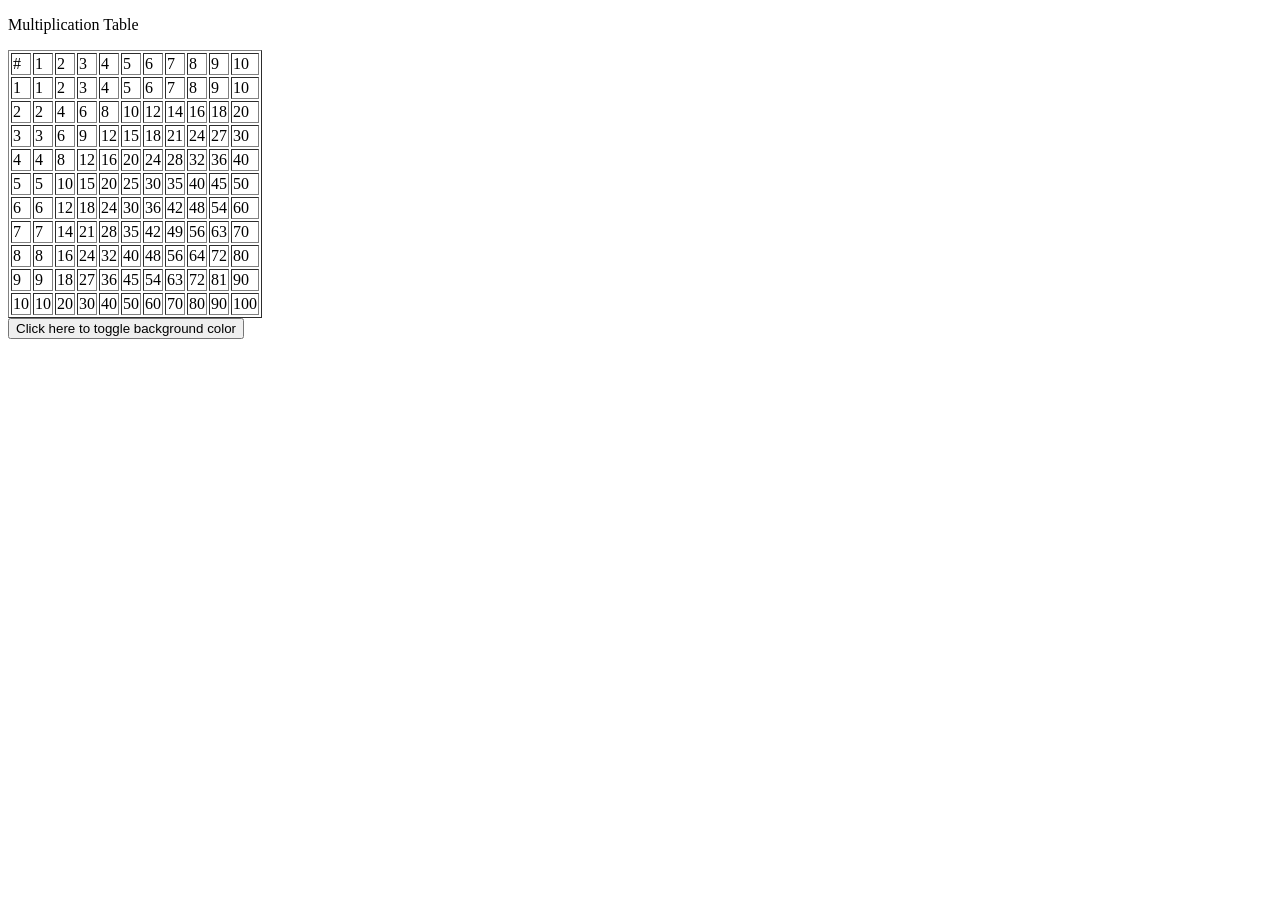
<file: CS6011/Week3/Day12/TimesTable/index.html>
<!DOCTYPE html>
<html lang="en">
<head>
    <title>Multiplication Table</title>
</head>
<body>
    <p>Multiplication Table</p>
    <div id="table"></div>
    <input type="button" id="togglebtn" class="button" value="Click here to toggle background color" />
    <script type="text/javascript" src="TimesTable.js"></script>
</body>
</html>
</file>
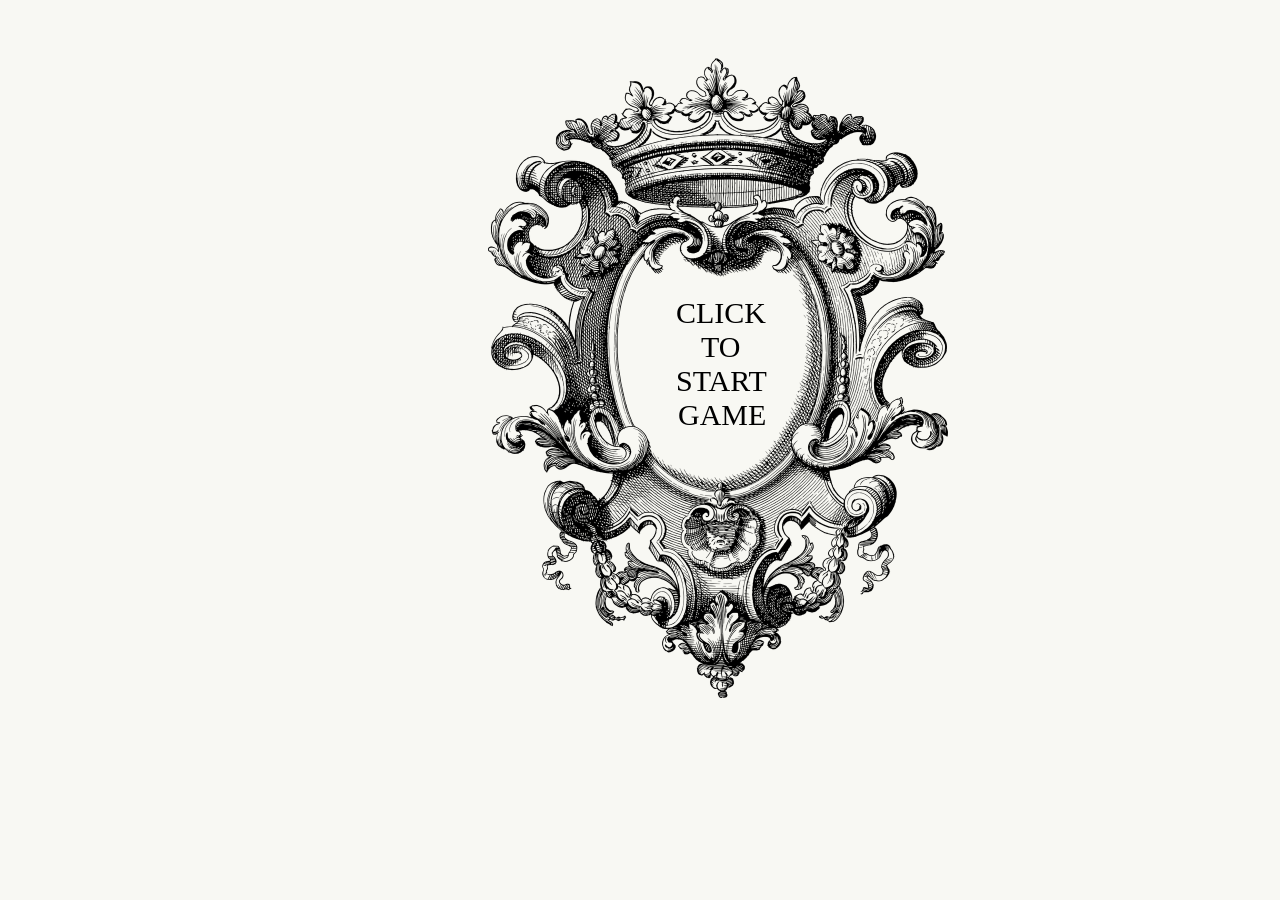
<file: CS6011/Week3/Day13/NotTheBees/index.html>
<!DOCTYPE html>
<html lang="en">
<head>
    <title> Welcome </title>
</head>
<body>
    <canvas id="mycanvas" width = "1420" height = "740"></canvas>
    <script type="text/javascript" src="Index.js"></script>
</body>
</html>
</file>
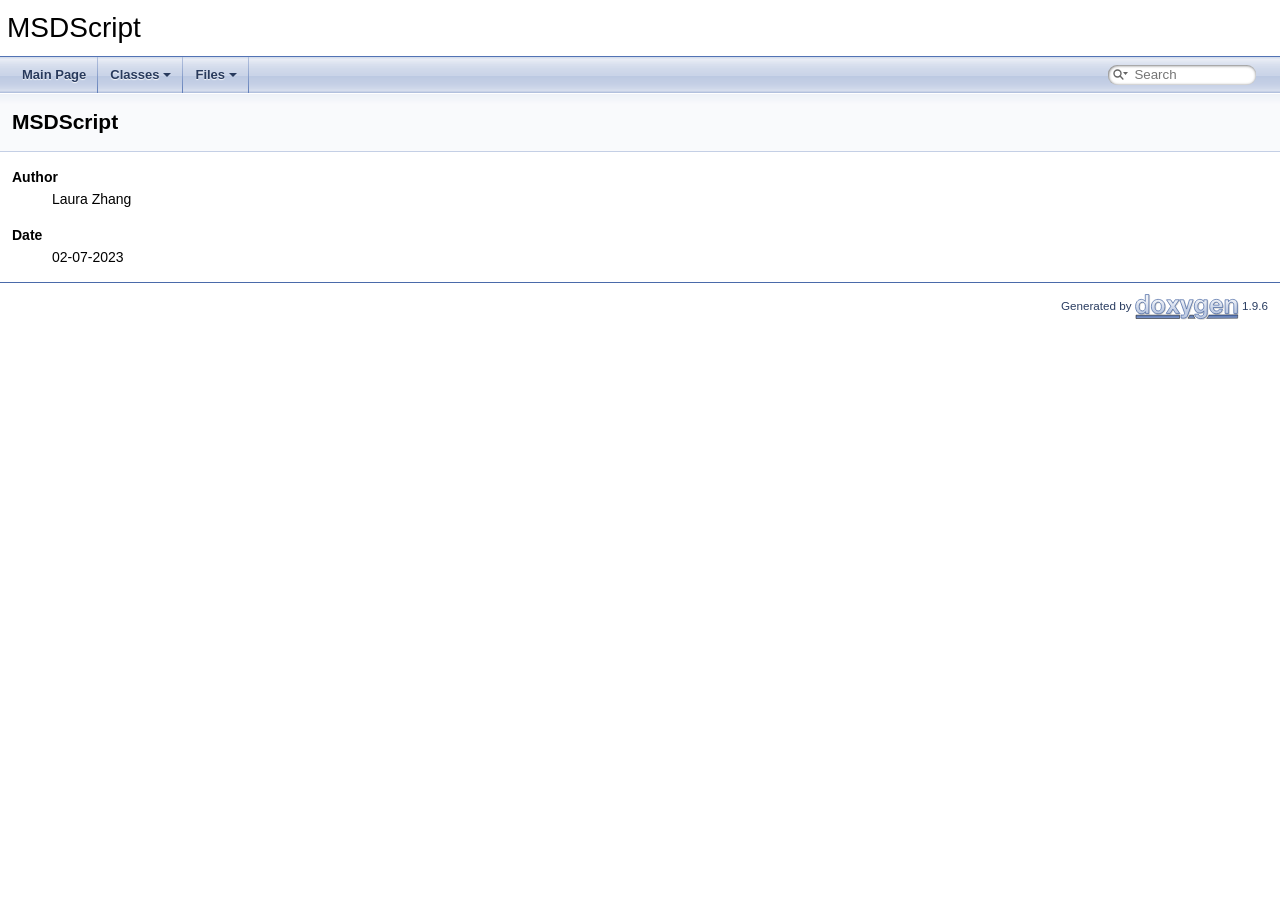
<file: CS6015/msdScript/documentation/html/index.html>
<!DOCTYPE html PUBLIC "-//W3C//DTD XHTML 1.0 Transitional//EN" "https://www.w3.org/TR/xhtml1/DTD/xhtml1-transitional.dtd">
<html xmlns="http://www.w3.org/1999/xhtml" lang="en-US">
<head>
<meta http-equiv="Content-Type" content="text/xhtml;charset=UTF-8"/>
<meta http-equiv="X-UA-Compatible" content="IE=11"/>
<meta name="generator" content="Doxygen 1.9.6"/>
<meta name="viewport" content="width=device-width, initial-scale=1"/>
<title>MSDScript: MSDScript</title>
<link href="tabs.css" rel="stylesheet" type="text/css"/>
<script type="text/javascript" src="jquery.js"></script>
<script type="text/javascript" src="dynsections.js"></script>
<link href="search/search.css" rel="stylesheet" type="text/css"/>
<script type="text/javascript" src="search/searchdata.js"></script>
<script type="text/javascript" src="search/search.js"></script>
<link href="doxygen.css" rel="stylesheet" type="text/css" />
</head>
<body>
<div id="top"><!-- do not remove this div, it is closed by doxygen! -->
<div id="titlearea">
<table cellspacing="0" cellpadding="0">
 <tbody>
 <tr id="projectrow">
  <td id="projectalign">
   <div id="projectname">MSDScript
   </div>
  </td>
 </tr>
 </tbody>
</table>
</div>
<!-- end header part -->
<!-- Generated by Doxygen 1.9.6 -->
<script type="text/javascript">
/* @license magnet:?xt=urn:btih:d3d9a9a6595521f9666a5e94cc830dab83b65699&amp;dn=expat.txt MIT */
var searchBox = new SearchBox("searchBox", "search/",'.html');
/* @license-end */
</script>
<script type="text/javascript" src="menudata.js"></script>
<script type="text/javascript" src="menu.js"></script>
<script type="text/javascript">
/* @license magnet:?xt=urn:btih:d3d9a9a6595521f9666a5e94cc830dab83b65699&amp;dn=expat.txt MIT */
$(function() {
  initMenu('',true,false,'search.php','Search');
  $(document).ready(function() { init_search(); });
});
/* @license-end */
</script>
<div id="main-nav"></div>
</div><!-- top -->
<!-- window showing the filter options -->
<div id="MSearchSelectWindow"
     onmouseover="return searchBox.OnSearchSelectShow()"
     onmouseout="return searchBox.OnSearchSelectHide()"
     onkeydown="return searchBox.OnSearchSelectKey(event)">
</div>

<!-- iframe showing the search results (closed by default) -->
<div id="MSearchResultsWindow">
<div id="MSearchResults">
<div class="SRPage">
<div id="SRIndex">
<div id="SRResults"></div>
<div class="SRStatus" id="Loading">Loading...</div>
<div class="SRStatus" id="Searching">Searching...</div>
<div class="SRStatus" id="NoMatches">No Matches</div>
</div>
</div>
</div>
</div>

<div><div class="header">
  <div class="headertitle"><div class="title">MSDScript </div></div>
</div><!--header-->
<div class="contents">
<div class="textblock"><dl class="section author"><dt>Author</dt><dd>Laura Zhang </dd></dl>
<dl class="section date"><dt>Date</dt><dd>02-07-2023 </dd></dl>
</div></div><!-- PageDoc -->
</div><!-- contents -->
<!-- start footer part -->
<hr class="footer"/><address class="footer"><small>
Generated by&#160;<a href="https://www.doxygen.org/index.html"><img class="footer" src="doxygen.svg" width="104" height="31" alt="doxygen"/></a> 1.9.6
</small></address>
</body>
</html>
</file>
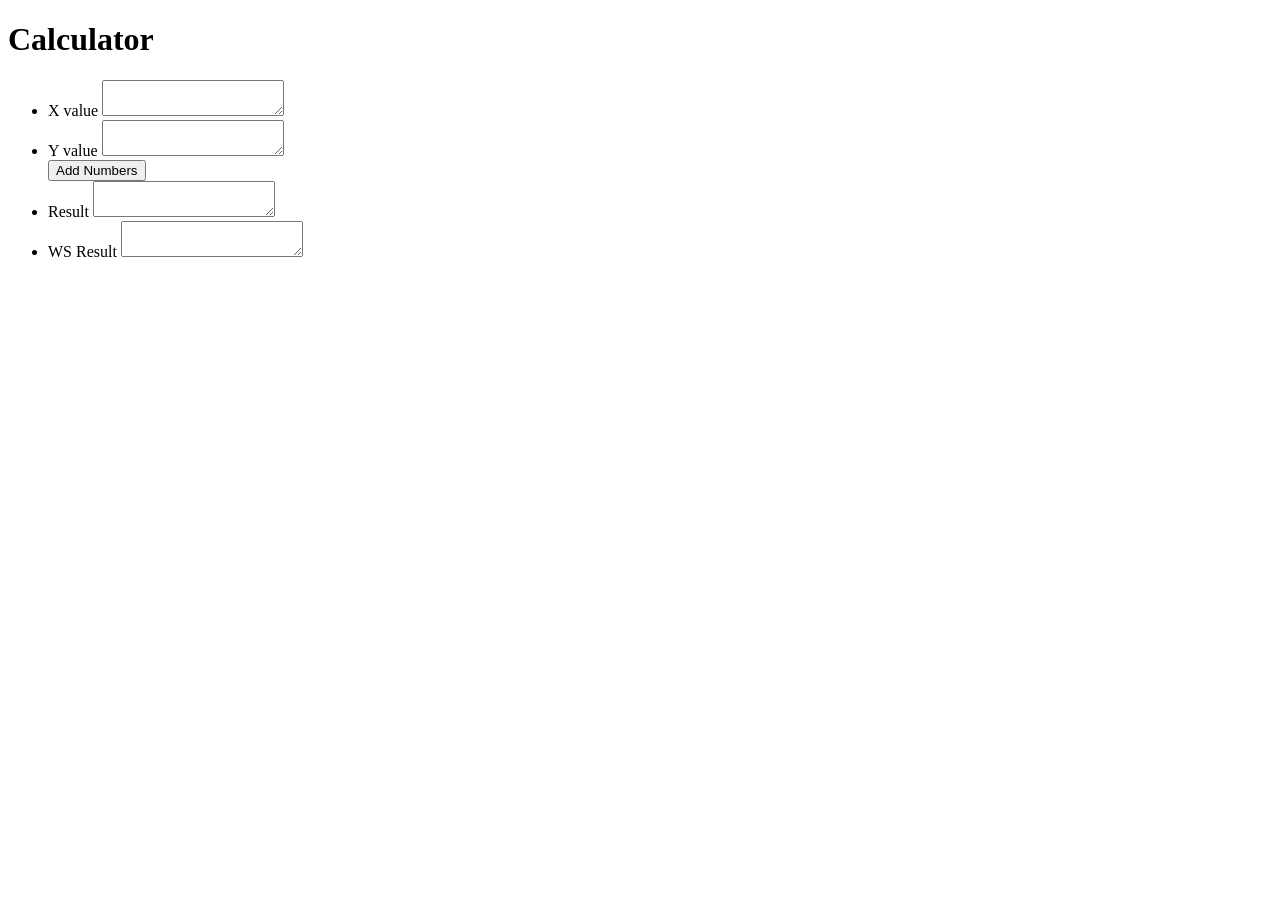
<file: CS6011/Week3/Day13/Calculator/resources/index.html>
<!DOCTYPE html>
<html lang="en">
<head>
    <title>Calculator</title>
</head>
<body>
    <h1>Calculator</h1>
    <ul>
        <li>
            <label>X value</label>
            <textarea id="xTA"></textarea>
        </li>
        <li>
            <label>Y value</label>
            <textarea id="yTA"></textarea>
        </li>
        <button id="addBtn">Add Numbers</button>
        <li>
            <label>Result</label>
            <textarea id="resultTA"></textarea>
        </li>
        <li>
            <label>WS Result</label>
            <textarea id="wsResultTA"></textarea>
        </li>
    </ul>
    <script type="text/javascript" src="calculator.js"></script>
</body>
</html>
</file>
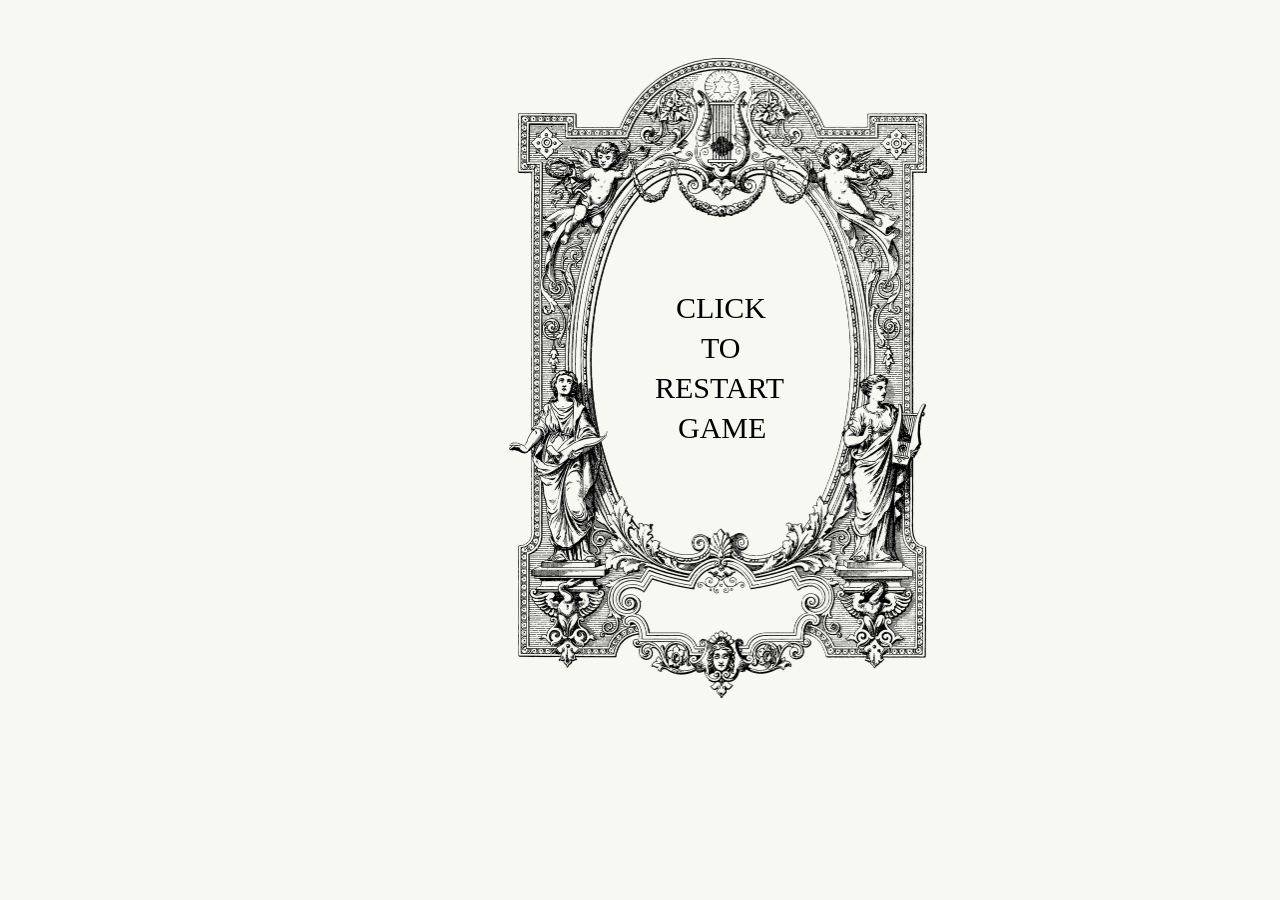
<file: CS6011/Week3/Day13/NotTheBees/game.html>
<!DOCTYPE html>
<html lang="en">
<head>
    <title> Not The Bees! </title>
</head>
<body>
    <canvas id="mycanvas" width = "1420" height = "740"></canvas>
    <script type="text/javascript" src="NotTheBees.js"></script>
</body>
</html>
</file>
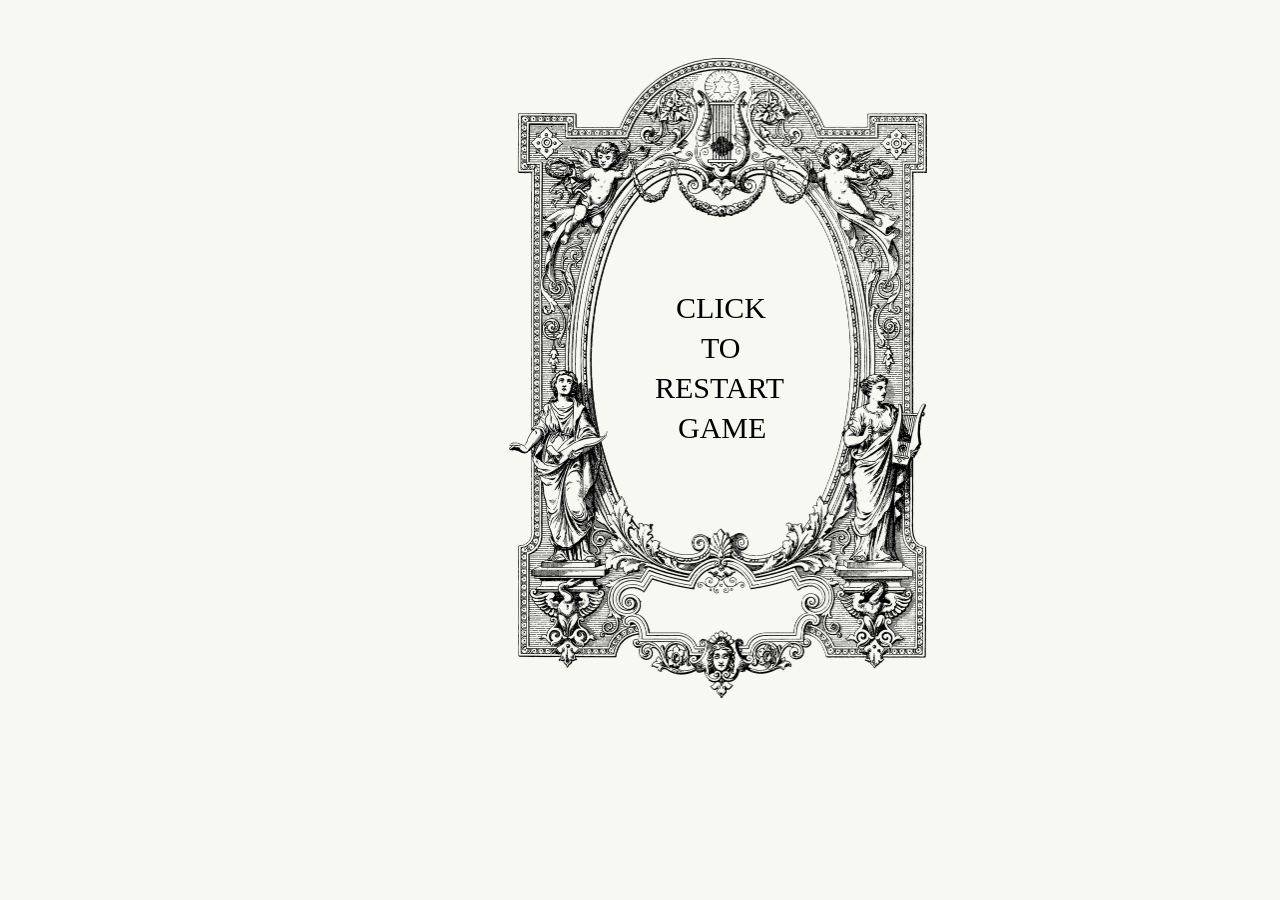
<file: CS6011/Week3/Day13/NotTheBees/gameover.html>
<!DOCTYPE html>
<html lang="en">
<head>
    <title> Game Over </title>
</head>
<body>
    <canvas id="mycanvas" width = "1420" height = "740"></canvas>
    <script type="text/javascript" src="GameOver.js"></script>
</body>
</html>
</file>
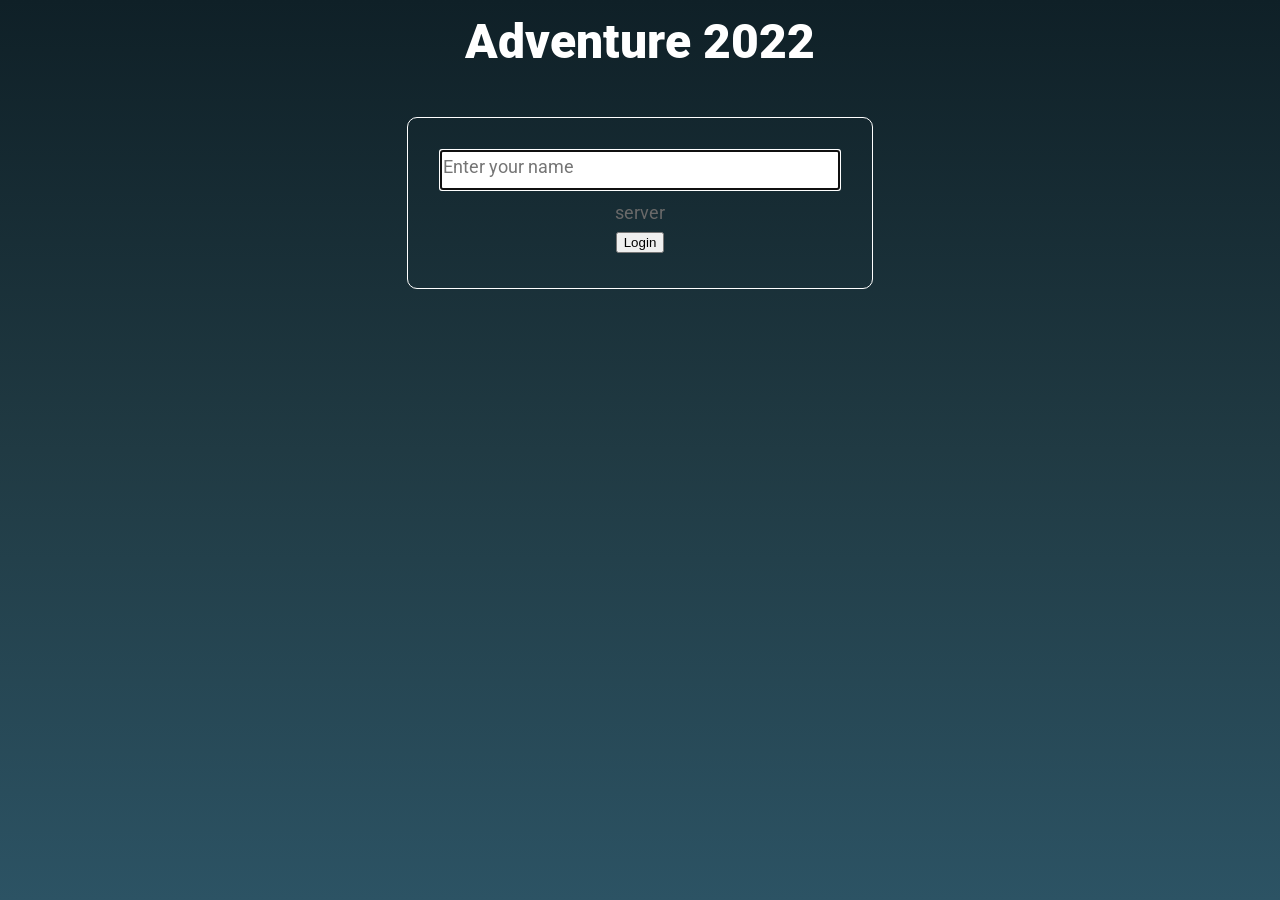
<file: CS6011/Week5/Day21/Adventure/adventure.html>
<!DOCTYPE html>
<html lang="en">
  <head>
    <meta charset="UTF-8">
    <title>Adventure</title>
    <link rel="stylesheet" href="adventure.css"/>
    <link rel="preconnect" href="https://fonts.googleapis.com">
    <link rel="preconnect" href="https://fonts.gstatic.com" crossorigin>
    <link href="https://fonts.googleapis.com/css2?family=Roboto:wght@400;700;900&display=swap" rel="stylesheet">
  </head>
  <body>
    <div class="container">
      <header id="header" class="title">
        <h1 class="title-text">Adventure 2022</h1>
        <h2 class="player-name-text" id="playerNameVal" style="display: none">BENTEST</h2>
      </header>

      <!-- Login Screen -->
      <div id="loginDiv">
        <div class="loginDiv">
          <div class="login">
            <textarea class="player-name-text" id="playerNameText" placeholder="Enter your name"></textarea>
            <div class="serverNameDiv" id="serverNameDiv">
              <text style="color: dimgray" id="serverTextDropdown">server</text>
              <textarea class="server-name-text" id="serverNameText" placeholder="ws://localhost:12345" hidden="yes">ws://localhost:12345</textarea>
            </div>
            <button id="loginButton">Login</button>
          </div>
        </div>
      </div>

              <!-- Main Game Screen -->
      <div id="gameDiv">
        <main class="main" id="main">
          <div class="grid-container">
            <div class="grid-item room" id="room">
              <h2 class="room-name" id="room-name">Current Room</h2>
              <p class="description" id="description"></p>
            </div>
            <div class="grid-item exits" id="exits">
              <h3 class="section-title" id="exits__title">Exits:</h3>
              <ol class="exits__content" id="exits__content">
                <!-- <li class="ol-item">Cell</li>
                <li class="ol-item">Outside</li>
                <li class="ol-item">Hall</li>
                <li class="ol-item">Cloak Room</li>
                <li class="ol-item">Sitting Room</li>
                <li class="ol-item">Cell</li>
                <li class="ol-item">Outside</li>
                <li class="ol-item">Hall</li>
                <li class="ol-item">Cloak Room</li>
                <li class="ol-item">Sitting Room</li> -->
              </ol>
            </div>
            <div class="grid-item room-items" id="room-items">
              <h3 class="section-title" id="room-items__title">Items in Room:</h3>
              <ul class="room-items__content" id="room-items__content">
                <!-- <li class="ul-item">a rusty Key</li>
                <li class="ul-item">a shiny Key</li>
                <li class="ul-item">an oversized Acme magnet</li>
                <li class="ul-item">a Tuba</li>
                <li class="ul-item">a U2 album on an iPhone</li>
                <li class="ul-item">a rusty Key</li>
                <li class="ul-item">a shiny Key</li>
                <li class="ul-item">an oversized Acme magnet</li>
                <li class="ul-item">a Tuba</li>
                <li class="ul-item">a U2 album on an iPhone</li> -->
              </ul>
            </div>
            <div class="grid-item announcements" id="announcements">
              <div>
              <h3 class="section-title announcements__title" id="announcements__title">Announcements:</h3>
              <div class="announcements__content" id="outputDiv">
                <!-- <p>Davison has entered the room.</p>
                <p>Davison dropped a Key.</p>
                <p>You enter the Cell</p>
                <p>The door slams shut behind you...</p>
                <p>The door is locked</p>
                <p>Though you bang against the doors with all your might, they remain unaffected as you slump to the floor exhausted.</p>
                <p>Without a key, you cannot unlock the door.</p>
                <p>Davison has entered the room.</p>
                <p>Davison dropped a Key.</p>
                <p>You enter the Cell</p>
                <p>The door slams shut behind you...</p>
                <p>The door is locked</p>
                <p>Though you bang against the doors with all your might, they remain unaffected as you slump to the floor exhausted.</p>
                <p>Without a key, you cannot unlock the door.</p> -->
              </div>
            </div>
              <div class="player-input" id="player-input">
                <textarea class="player-input-text" name="player-input-text" id="commandText" placeholder="What do you want to do?"></textarea>
              </div>
            </div>
            <div class="grid-item inventory" id="inventory">
              <h3 class="section-title" id="inventory__title">Player Inventory:</h3>
              <ul class="inventory__content" id="inventory__content">
                <li class="ul-item">[Not Yet Implemented]</li>
                <!-- <li class="ul-item">a paperweight</li>
                <li class="ul-item">a flashlight</li>
                <li class="ul-item">a cordless drill</li>
                <li class="ul-item">a towel</li>
                <li class="ul-item">a stick of butter</li>
                <li class="ul-item">a paperweight</li>
                <li class="ul-item">a flashlight</li>
                <li class="ul-item">a cordless drill</li>
                <li class="ul-item">a towel</li>
                <li class="ul-item">a stick of butter</li> -->
              </ul>
            </div>
            <div class="grid-item actions" id="actions">
              <h3 class="section-title" id="actions__title">Available Actions:</h3>
              <ul class="actions__content" id="actions__content">
                
                <!-- <li class="ul-item">give up</li>
                <li class="ul-item">say [message]</li>
                <li class="ul-item">get [item]</li>
                <li class="ul-item">drop [item]</li>
                <li class="ul-item"># - go through door</li>
                <li class="ul-item">give up</li>
                <li class="ul-item">say [message]</li>
                <li class="ul-item">get [item]</li>
                <li class="ul-item">drop [item]</li>
                <li class="ul-item"># - go through door</li> -->
              </ul>
            </div>
            <div class="grid-item players" id="players">
              <h3 class="section-title" id="players__title">Players in Room:</h3>
              <ul class="players__content" id="players__content">
                <!-- <li class="ul-item">ColonelMustard</li>
                <li class="ul-item">ProfessorPlum</li>
                <li class="ul-item">MrsPeacock</li>
                <li class="ul-item">MrGreen</li>
                <li class="ul-item">ColonelMustard</li>
                <li class="ul-item">ProfessorPlum</li>
                <li class="ul-item">MrsPeacock</li>
                <li class="ul-item">MrGreen</li> -->
              </ul>
            </div>
          </div>
          <div class="server-address">
            <div class="server-address__content" id="server-address__content">localhost:????</div>
          </div>
        </main>
      </div>
    </div> <!-- container -->

    <!-- Server Down Screen -->
    <div id="serverDownDiv">
          <p id="serverMsg">Oops! The server is closed currently... :(</p>
          <button id="backHomeBtn">Back To Login</button>
    </div>

    <!-- <h1>Adventure</h1>

    <p class="alignedP">
      <label for="playerNameText">Player Name:</label>
      <textarea id="playerNameText" rows="1" cols="40">Davison</textarea>
    </p>
    <div id="gameDiv">
      <p class="alignedP">
        <label for="commandText">Command:</label>
        <textarea id="commandText" rows="1" cols="40"></textarea>
      </p>
      <br><br>
      <div id="containerDiv">
        <div class="scroll">
          <div id="roomNameDiv">
            <blockquote id="roomNameBQ">
              Room: Lobby
            </blockquote>
          </div>
          <div id="peopleDiv">
            <blockquote id="emptyRoomText">
              &lt;Room is empty...&gt;
            </blockquote>
          </div>
        </div>
        <div id="outputDiv" class="scroll">
          Welcome to adventure!
        </div>
      </div>
    </div> -->
    <script type="text/javascript" src="adventure.js"></script>
  </body>
</html>
</file>
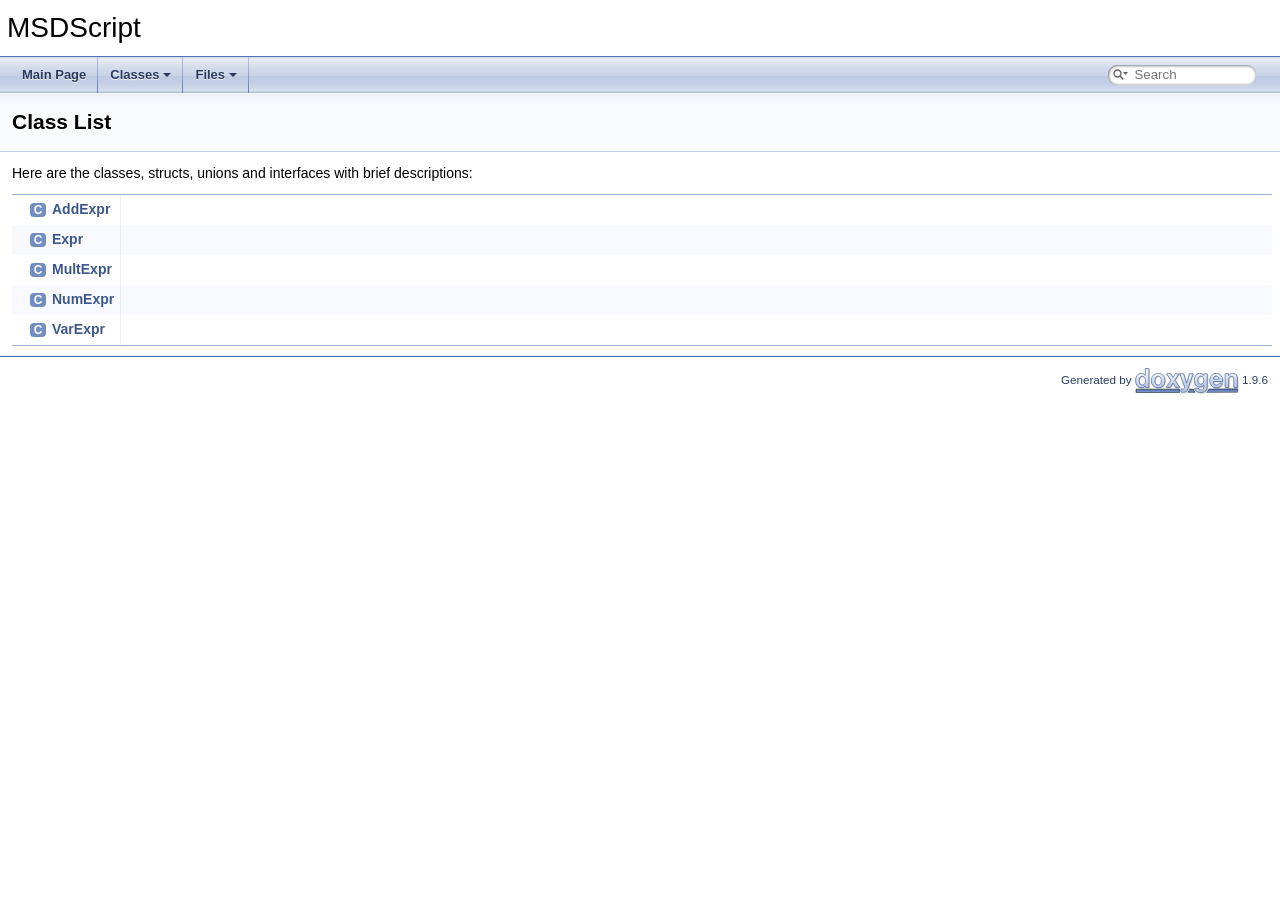
<file: CS6015/msdScript/documentation/html/annotated.html>
<!DOCTYPE html PUBLIC "-//W3C//DTD XHTML 1.0 Transitional//EN" "https://www.w3.org/TR/xhtml1/DTD/xhtml1-transitional.dtd">
<html xmlns="http://www.w3.org/1999/xhtml" lang="en-US">
<head>
<meta http-equiv="Content-Type" content="text/xhtml;charset=UTF-8"/>
<meta http-equiv="X-UA-Compatible" content="IE=11"/>
<meta name="generator" content="Doxygen 1.9.6"/>
<meta name="viewport" content="width=device-width, initial-scale=1"/>
<title>MSDScript: Class List</title>
<link href="tabs.css" rel="stylesheet" type="text/css"/>
<script type="text/javascript" src="jquery.js"></script>
<script type="text/javascript" src="dynsections.js"></script>
<link href="search/search.css" rel="stylesheet" type="text/css"/>
<script type="text/javascript" src="search/searchdata.js"></script>
<script type="text/javascript" src="search/search.js"></script>
<link href="doxygen.css" rel="stylesheet" type="text/css" />
</head>
<body>
<div id="top"><!-- do not remove this div, it is closed by doxygen! -->
<div id="titlearea">
<table cellspacing="0" cellpadding="0">
 <tbody>
 <tr id="projectrow">
  <td id="projectalign">
   <div id="projectname">MSDScript
   </div>
  </td>
 </tr>
 </tbody>
</table>
</div>
<!-- end header part -->
<!-- Generated by Doxygen 1.9.6 -->
<script type="text/javascript">
/* @license magnet:?xt=urn:btih:d3d9a9a6595521f9666a5e94cc830dab83b65699&amp;dn=expat.txt MIT */
var searchBox = new SearchBox("searchBox", "search/",'.html');
/* @license-end */
</script>
<script type="text/javascript" src="menudata.js"></script>
<script type="text/javascript" src="menu.js"></script>
<script type="text/javascript">
/* @license magnet:?xt=urn:btih:d3d9a9a6595521f9666a5e94cc830dab83b65699&amp;dn=expat.txt MIT */
$(function() {
  initMenu('',true,false,'search.php','Search');
  $(document).ready(function() { init_search(); });
});
/* @license-end */
</script>
<div id="main-nav"></div>
</div><!-- top -->
<!-- window showing the filter options -->
<div id="MSearchSelectWindow"
     onmouseover="return searchBox.OnSearchSelectShow()"
     onmouseout="return searchBox.OnSearchSelectHide()"
     onkeydown="return searchBox.OnSearchSelectKey(event)">
</div>

<!-- iframe showing the search results (closed by default) -->
<div id="MSearchResultsWindow">
<div id="MSearchResults">
<div class="SRPage">
<div id="SRIndex">
<div id="SRResults"></div>
<div class="SRStatus" id="Loading">Loading...</div>
<div class="SRStatus" id="Searching">Searching...</div>
<div class="SRStatus" id="NoMatches">No Matches</div>
</div>
</div>
</div>
</div>

<div class="header">
  <div class="headertitle"><div class="title">Class List</div></div>
</div><!--header-->
<div class="contents">
<div class="textblock">Here are the classes, structs, unions and interfaces with brief descriptions:</div><div class="directory">
<table class="directory">
<tr id="row_0_" class="even"><td class="entry"><span style="width:16px;display:inline-block;">&#160;</span><span class="icona"><span class="icon">C</span></span><a class="el" href="class_add_expr.html" target="_self">AddExpr</a></td><td class="desc"></td></tr>
<tr id="row_1_" class="odd"><td class="entry"><span style="width:16px;display:inline-block;">&#160;</span><span class="icona"><span class="icon">C</span></span><a class="el" href="class_expr.html" target="_self">Expr</a></td><td class="desc"></td></tr>
<tr id="row_2_" class="even"><td class="entry"><span style="width:16px;display:inline-block;">&#160;</span><span class="icona"><span class="icon">C</span></span><a class="el" href="class_mult_expr.html" target="_self">MultExpr</a></td><td class="desc"></td></tr>
<tr id="row_3_" class="odd"><td class="entry"><span style="width:16px;display:inline-block;">&#160;</span><span class="icona"><span class="icon">C</span></span><a class="el" href="class_num_expr.html" target="_self">NumExpr</a></td><td class="desc"></td></tr>
<tr id="row_4_" class="even"><td class="entry"><span style="width:16px;display:inline-block;">&#160;</span><span class="icona"><span class="icon">C</span></span><a class="el" href="class_var_expr.html" target="_self">VarExpr</a></td><td class="desc"></td></tr>
</table>
</div><!-- directory -->
</div><!-- contents -->
<!-- start footer part -->
<hr class="footer"/><address class="footer"><small>
Generated by&#160;<a href="https://www.doxygen.org/index.html"><img class="footer" src="doxygen.svg" width="104" height="31" alt="doxygen"/></a> 1.9.6
</small></address>
</body>
</html>
</file>
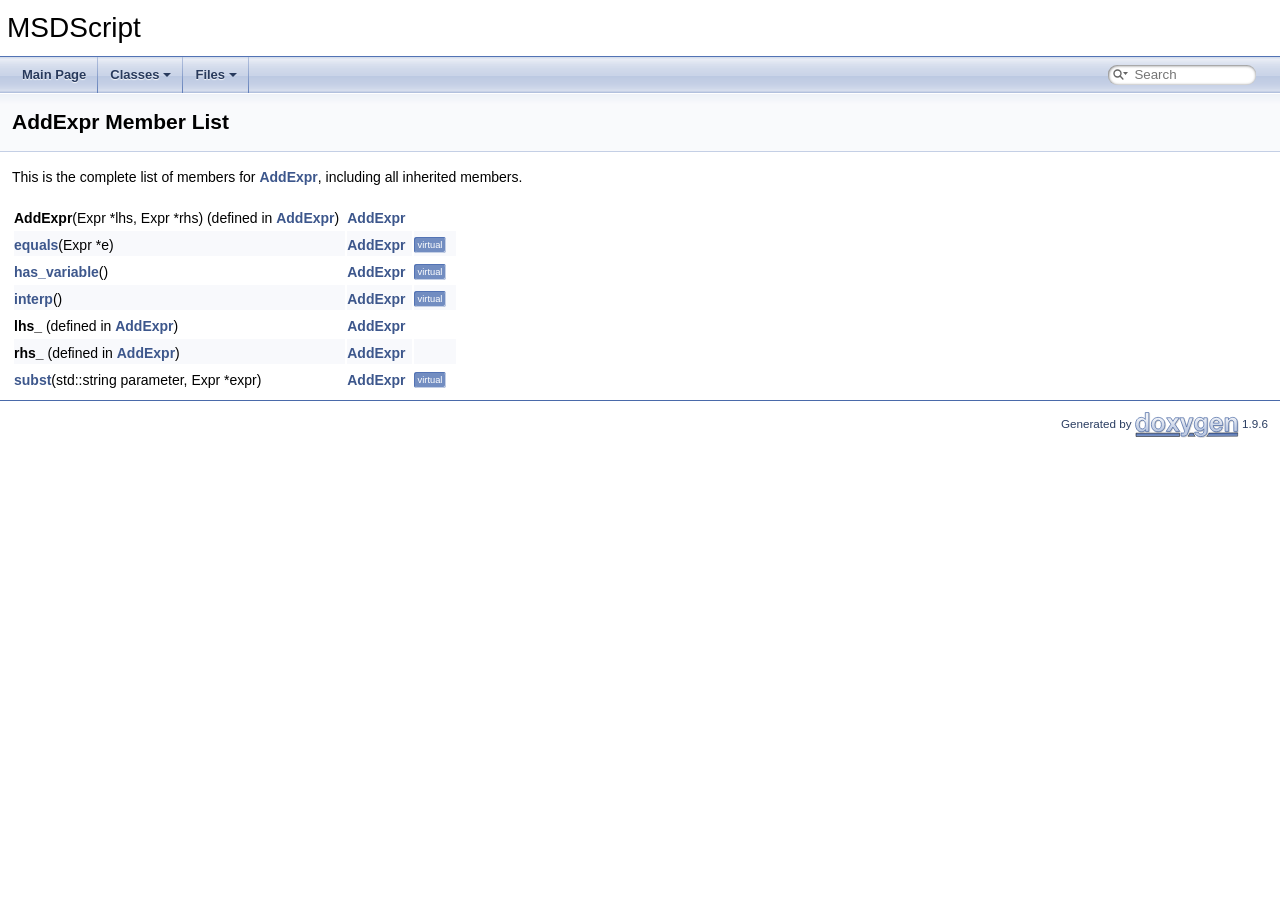
<file: CS6015/msdScript/documentation/html/class_add_expr-members.html>
<!DOCTYPE html PUBLIC "-//W3C//DTD XHTML 1.0 Transitional//EN" "https://www.w3.org/TR/xhtml1/DTD/xhtml1-transitional.dtd">
<html xmlns="http://www.w3.org/1999/xhtml" lang="en-US">
<head>
<meta http-equiv="Content-Type" content="text/xhtml;charset=UTF-8"/>
<meta http-equiv="X-UA-Compatible" content="IE=11"/>
<meta name="generator" content="Doxygen 1.9.6"/>
<meta name="viewport" content="width=device-width, initial-scale=1"/>
<title>MSDScript: Member List</title>
<link href="tabs.css" rel="stylesheet" type="text/css"/>
<script type="text/javascript" src="jquery.js"></script>
<script type="text/javascript" src="dynsections.js"></script>
<link href="search/search.css" rel="stylesheet" type="text/css"/>
<script type="text/javascript" src="search/searchdata.js"></script>
<script type="text/javascript" src="search/search.js"></script>
<link href="doxygen.css" rel="stylesheet" type="text/css" />
</head>
<body>
<div id="top"><!-- do not remove this div, it is closed by doxygen! -->
<div id="titlearea">
<table cellspacing="0" cellpadding="0">
 <tbody>
 <tr id="projectrow">
  <td id="projectalign">
   <div id="projectname">MSDScript
   </div>
  </td>
 </tr>
 </tbody>
</table>
</div>
<!-- end header part -->
<!-- Generated by Doxygen 1.9.6 -->
<script type="text/javascript">
/* @license magnet:?xt=urn:btih:d3d9a9a6595521f9666a5e94cc830dab83b65699&amp;dn=expat.txt MIT */
var searchBox = new SearchBox("searchBox", "search/",'.html');
/* @license-end */
</script>
<script type="text/javascript" src="menudata.js"></script>
<script type="text/javascript" src="menu.js"></script>
<script type="text/javascript">
/* @license magnet:?xt=urn:btih:d3d9a9a6595521f9666a5e94cc830dab83b65699&amp;dn=expat.txt MIT */
$(function() {
  initMenu('',true,false,'search.php','Search');
  $(document).ready(function() { init_search(); });
});
/* @license-end */
</script>
<div id="main-nav"></div>
<!-- window showing the filter options -->
<div id="MSearchSelectWindow"
     onmouseover="return searchBox.OnSearchSelectShow()"
     onmouseout="return searchBox.OnSearchSelectHide()"
     onkeydown="return searchBox.OnSearchSelectKey(event)">
</div>

<!-- iframe showing the search results (closed by default) -->
<div id="MSearchResultsWindow">
<div id="MSearchResults">
<div class="SRPage">
<div id="SRIndex">
<div id="SRResults"></div>
<div class="SRStatus" id="Loading">Loading...</div>
<div class="SRStatus" id="Searching">Searching...</div>
<div class="SRStatus" id="NoMatches">No Matches</div>
</div>
</div>
</div>
</div>

</div><!-- top -->
<div class="header">
  <div class="headertitle"><div class="title">AddExpr Member List</div></div>
</div><!--header-->
<div class="contents">

<p>This is the complete list of members for <a class="el" href="class_add_expr.html">AddExpr</a>, including all inherited members.</p>
<table class="directory">
  <tr bgcolor="#f0f0f0" class="even"><td class="entry"><b>AddExpr</b>(Expr *lhs, Expr *rhs) (defined in <a class="el" href="class_add_expr.html">AddExpr</a>)</td><td class="entry"><a class="el" href="class_add_expr.html">AddExpr</a></td><td class="entry"></td></tr>
  <tr class="odd"><td class="entry"><a class="el" href="class_add_expr.html#a52d6dc9a78e502f6d344c0bd09c011d4">equals</a>(Expr *e)</td><td class="entry"><a class="el" href="class_add_expr.html">AddExpr</a></td><td class="entry"><span class="mlabel">virtual</span></td></tr>
  <tr class="even"><td class="entry"><a class="el" href="class_add_expr.html#acac5ec05b02dc9d1308600027982a2ff">has_variable</a>()</td><td class="entry"><a class="el" href="class_add_expr.html">AddExpr</a></td><td class="entry"><span class="mlabel">virtual</span></td></tr>
  <tr class="odd"><td class="entry"><a class="el" href="class_add_expr.html#aa3a091a578f99dccaed47d724f602f42">interp</a>()</td><td class="entry"><a class="el" href="class_add_expr.html">AddExpr</a></td><td class="entry"><span class="mlabel">virtual</span></td></tr>
  <tr bgcolor="#f0f0f0" class="even"><td class="entry"><b>lhs_</b> (defined in <a class="el" href="class_add_expr.html">AddExpr</a>)</td><td class="entry"><a class="el" href="class_add_expr.html">AddExpr</a></td><td class="entry"></td></tr>
  <tr bgcolor="#f0f0f0" class="odd"><td class="entry"><b>rhs_</b> (defined in <a class="el" href="class_add_expr.html">AddExpr</a>)</td><td class="entry"><a class="el" href="class_add_expr.html">AddExpr</a></td><td class="entry"></td></tr>
  <tr class="even"><td class="entry"><a class="el" href="class_add_expr.html#a0a4760e93268efa31a5c7db68cbeed0f">subst</a>(std::string parameter, Expr *expr)</td><td class="entry"><a class="el" href="class_add_expr.html">AddExpr</a></td><td class="entry"><span class="mlabel">virtual</span></td></tr>
</table></div><!-- contents -->
<!-- start footer part -->
<hr class="footer"/><address class="footer"><small>
Generated by&#160;<a href="https://www.doxygen.org/index.html"><img class="footer" src="doxygen.svg" width="104" height="31" alt="doxygen"/></a> 1.9.6
</small></address>
</body>
</html>
</file>
<file: CS6015/msdScript/documentation/html/tabs.css>
.sm{position:relative;z-index:9999}.sm,.sm ul,.sm li{display:block;list-style:none;margin:0;padding:0;line-height:normal;direction:ltr;text-align:left;-webkit-tap-highlight-color:rgba(0,0,0,0)}.sm-rtl,.sm-rtl ul,.sm-rtl li{direction:rtl;text-align:right}.sm>li>h1,.sm>li>h2,.sm>li>h3,.sm>li>h4,.sm>li>h5,.sm>li>h6{margin:0;padding:0}.sm ul{display:none}.sm li,.sm a{position:relative}.sm a{display:block}.sm a.disabled{cursor:not-allowed}.sm:after{content:"\00a0";display:block;height:0;font:0/0 serif;clear:both;visibility:hidden;overflow:hidden}.sm,.sm *,.sm *:before,.sm *:after{-moz-box-sizing:border-box;-webkit-box-sizing:border-box;box-sizing:border-box}.main-menu-btn{position:relative;display:inline-block;width:36px;height:36px;text-indent:36px;margin-left:8px;white-space:nowrap;overflow:hidden;cursor:pointer;-webkit-tap-highlight-color:rgba(0,0,0,0)}.main-menu-btn-icon,.main-menu-btn-icon:before,.main-menu-btn-icon:after{position:absolute;top:50%;left:2px;height:2px;width:24px;background:var(--nav-menu-button-color);-webkit-transition:all .25s;transition:all .25s}.main-menu-btn-icon:before{content:'';top:-7px;left:0}.main-menu-btn-icon:after{content:'';top:7px;left:0}#main-menu-state:checked ~ .main-menu-btn .main-menu-btn-icon{height:0}#main-menu-state:checked ~ .main-menu-btn .main-menu-btn-icon:before{top:0;-webkit-transform:rotate(-45deg);transform:rotate(-45deg)}#main-menu-state:checked ~ .main-menu-btn .main-menu-btn-icon:after{top:0;-webkit-transform:rotate(45deg);transform:rotate(45deg)}#main-menu-state{position:absolute;width:1px;height:1px;margin:-1px;border:0;padding:0;overflow:hidden;clip:rect(1px,1px,1px,1px)}#main-menu-state:not(:checked) ~ #main-menu{display:none}#main-menu-state:checked ~ #main-menu{display:block}@media(min-width:768px){.main-menu-btn{position:absolute;top:-99999px}#main-menu-state:not(:checked) ~ #main-menu{display:block}}.sm-dox{background-image:var(--nav-gradient-image)}.sm-dox a,.sm-dox a:focus,.sm-dox a:hover,.sm-dox a:active{padding:0 12px;padding-right:43px;font-family:var(--font-family-nav);font-size:13px;font-weight:bold;line-height:36px;text-decoration:none;text-shadow:var(--nav-text-normal-shadow);color:var(--nav-text-normal-color);outline:0}.sm-dox a:hover{background-image:var(--nav-gradient-active-image);background-repeat:repeat-x;color:var(--nav-text-hover-color);text-shadow:var(--nav-text-hover-shadow)}.sm-dox a.current{color:#d23600}.sm-dox a.disabled{color:#bbb}.sm-dox a span.sub-arrow{position:absolute;top:50%;margin-top:-14px;left:auto;right:3px;width:28px;height:28px;overflow:hidden;font:bold 12px/28px monospace !important;text-align:center;text-shadow:none;background:var(--nav-menu-toggle-color);-moz-border-radius:5px;-webkit-border-radius:5px;border-radius:5px}.sm-dox a span.sub-arrow:before{display:block;content:'+'}.sm-dox a.highlighted span.sub-arrow:before{display:block;content:'-'}.sm-dox>li:first-child>a,.sm-dox>li:first-child>:not(ul) a{-moz-border-radius:5px 5px 0 0;-webkit-border-radius:5px;border-radius:5px 5px 0 0}.sm-dox>li:last-child>a,.sm-dox>li:last-child>*:not(ul) a,.sm-dox>li:last-child>ul,.sm-dox>li:last-child>ul>li:last-child>a,.sm-dox>li:last-child>ul>li:last-child>*:not(ul) a,.sm-dox>li:last-child>ul>li:last-child>ul,.sm-dox>li:last-child>ul>li:last-child>ul>li:last-child>a,.sm-dox>li:last-child>ul>li:last-child>ul>li:last-child>*:not(ul) a,.sm-dox>li:last-child>ul>li:last-child>ul>li:last-child>ul,.sm-dox>li:last-child>ul>li:last-child>ul>li:last-child>ul>li:last-child>a,.sm-dox>li:last-child>ul>li:last-child>ul>li:last-child>ul>li:last-child>*:not(ul) a,.sm-dox>li:last-child>ul>li:last-child>ul>li:last-child>ul>li:last-child>ul,.sm-dox>li:last-child>ul>li:last-child>ul>li:last-child>ul>li:last-child>ul>li:last-child>a,.sm-dox>li:last-child>ul>li:last-child>ul>li:last-child>ul>li:last-child>ul>li:last-child>*:not(ul) a,.sm-dox>li:last-child>ul>li:last-child>ul>li:last-child>ul>li:last-child>ul>li:last-child>ul{-moz-border-radius:0 0 5px 5px;-webkit-border-radius:0;border-radius:0 0 5px 5px}.sm-dox>li:last-child>a.highlighted,.sm-dox>li:last-child>*:not(ul) a.highlighted,.sm-dox>li:last-child>ul>li:last-child>a.highlighted,.sm-dox>li:last-child>ul>li:last-child>*:not(ul) a.highlighted,.sm-dox>li:last-child>ul>li:last-child>ul>li:last-child>a.highlighted,.sm-dox>li:last-child>ul>li:last-child>ul>li:last-child>*:not(ul) a.highlighted,.sm-dox>li:last-child>ul>li:last-child>ul>li:last-child>ul>li:last-child>a.highlighted,.sm-dox>li:last-child>ul>li:last-child>ul>li:last-child>ul>li:last-child>*:not(ul) a.highlighted,.sm-dox>li:last-child>ul>li:last-child>ul>li:last-child>ul>li:last-child>ul>li:last-child>a.highlighted,.sm-dox>li:last-child>ul>li:last-child>ul>li:last-child>ul>li:last-child>ul>li:last-child>*:not(ul) a.highlighted{-moz-border-radius:0;-webkit-border-radius:0;border-radius:0}.sm-dox ul{background:var(--nav-menu-background-color)}.sm-dox ul a,.sm-dox ul a:focus,.sm-dox ul a:hover,.sm-dox ul a:active{font-size:12px;border-left:8px solid transparent;line-height:36px;text-shadow:none;background-color:var(--nav-menu-background-color);background-image:none}.sm-dox ul a:hover{background-image:var(--nav-gradient-active-image);background-repeat:repeat-x;color:var(--nav-text-hover-color);text-shadow:0 1px 1px black}.sm-dox ul ul a,.sm-dox ul ul a:hover,.sm-dox ul ul a:focus,.sm-dox ul ul a:active{border-left:16px solid transparent}.sm-dox ul ul ul a,.sm-dox ul ul ul a:hover,.sm-dox ul ul ul a:focus,.sm-dox ul ul ul a:active{border-left:24px solid transparent}.sm-dox ul ul ul ul a,.sm-dox ul ul ul ul a:hover,.sm-dox ul ul ul ul a:focus,.sm-dox ul ul ul ul a:active{border-left:32px solid transparent}.sm-dox ul ul ul ul ul a,.sm-dox ul ul ul ul ul a:hover,.sm-dox ul ul ul ul ul a:focus,.sm-dox ul ul ul ul ul a:active{border-left:40px solid transparent}@media(min-width:768px){.sm-dox ul{position:absolute;width:12em}.sm-dox li{float:left}.sm-dox.sm-rtl li{float:right}.sm-dox ul li,.sm-dox.sm-rtl ul li,.sm-dox.sm-vertical li{float:none}.sm-dox a{white-space:nowrap}.sm-dox ul a,.sm-dox.sm-vertical a{white-space:normal}.sm-dox .sm-nowrap>li>a,.sm-dox .sm-nowrap>li>:not(ul) a{white-space:nowrap}.sm-dox{padding:0 10px;background-image:var(--nav-gradient-image);line-height:36px}.sm-dox a span.sub-arrow{top:50%;margin-top:-2px;right:12px;width:0;height:0;border-width:4px;border-style:solid dashed dashed dashed;border-color:var(--nav-text-normal-color) transparent transparent transparent;background:transparent;-moz-border-radius:0;-webkit-border-radius:0;border-radius:0}.sm-dox a,.sm-dox a:focus,.sm-dox a:active,.sm-dox a:hover,.sm-dox a.highlighted{padding:0 12px;background-image:var(--nav-separator-image);background-repeat:no-repeat;background-position:right;-moz-border-radius:0 !important;-webkit-border-radius:0;border-radius:0 !important}.sm-dox a:hover{background-image:var(--nav-gradient-active-image);background-repeat:repeat-x;color:var(--nav-text-hover-color);text-shadow:var(--nav-text-hover-shadow)}.sm-dox a:hover span.sub-arrow{border-color:var(--nav-text-hover-color) transparent transparent transparent}.sm-dox a.has-submenu{padding-right:24px}.sm-dox li{border-top:0}.sm-dox>li>ul:before,.sm-dox>li>ul:after{content:'';position:absolute;top:-18px;left:30px;width:0;height:0;overflow:hidden;border-width:9px;border-style:dashed dashed solid dashed;border-color:transparent transparent #bbb transparent}.sm-dox>li>ul:after{top:-16px;left:31px;border-width:8px;border-color:transparent transparent var(--nav-menu-background-color) transparent}.sm-dox ul{border:1px solid #bbb;padding:5px 0;background:var(--nav-menu-background-color);-moz-border-radius:5px !important;-webkit-border-radius:5px;border-radius:5px !important;-moz-box-shadow:0 5px 9px rgba(0,0,0,0.2);-webkit-box-shadow:0 5px 9px rgba(0,0,0,0.2);box-shadow:0 5px 9px rgba(0,0,0,0.2)}.sm-dox ul a span.sub-arrow{right:8px;top:50%;margin-top:-5px;border-width:5px;border-color:transparent transparent transparent var(--nav-menu-foreground-color);border-style:dashed dashed dashed solid}.sm-dox ul a,.sm-dox ul a:hover,.sm-dox ul a:focus,.sm-dox ul a:active,.sm-dox ul a.highlighted{color:var(--nav-menu-foreground-color);background-image:none;border:0 !important;color:var(--nav-menu-foreground-color);background-image:none}.sm-dox ul a:hover{background-image:var(--nav-gradient-active-image);background-repeat:repeat-x;color:var(--nav-text-hover-color);text-shadow:var(--nav-text-hover-shadow)}.sm-dox ul a:hover span.sub-arrow{border-color:transparent transparent transparent var(--nav-text-hover-color)}.sm-dox span.scroll-up,.sm-dox span.scroll-down{position:absolute;display:none;visibility:hidden;overflow:hidden;background:var(--nav-menu-background-color);height:36px}.sm-dox span.scroll-up:hover,.sm-dox span.scroll-down:hover{background:#eee}.sm-dox span.scroll-up:hover span.scroll-up-arrow,.sm-dox span.scroll-up:hover span.scroll-down-arrow{border-color:transparent transparent #d23600 transparent}.sm-dox span.scroll-down:hover span.scroll-down-arrow{border-color:#d23600 transparent transparent transparent}.sm-dox span.scroll-up-arrow,.sm-dox span.scroll-down-arrow{position:absolute;top:0;left:50%;margin-left:-6px;width:0;height:0;overflow:hidden;border-width:6px;border-style:dashed dashed solid dashed;border-color:transparent transparent var(--nav-menu-foreground-color) transparent}.sm-dox span.scroll-down-arrow{top:8px;border-style:solid dashed dashed dashed;border-color:var(--nav-menu-foreground-color) transparent transparent transparent}.sm-dox.sm-rtl a.has-submenu{padding-right:12px;padding-left:24px}.sm-dox.sm-rtl a span.sub-arrow{right:auto;left:12px}.sm-dox.sm-rtl.sm-vertical a.has-submenu{padding:10px 20px}.sm-dox.sm-rtl.sm-vertical a span.sub-arrow{right:auto;left:8px;border-style:dashed solid dashed dashed;border-color:transparent #555 transparent transparent}.sm-dox.sm-rtl>li>ul:before{left:auto;right:30px}.sm-dox.sm-rtl>li>ul:after{left:auto;right:31px}.sm-dox.sm-rtl ul a.has-submenu{padding:10px 20px !important}.sm-dox.sm-rtl ul a span.sub-arrow{right:auto;left:8px;border-style:dashed solid dashed dashed;border-color:transparent #555 transparent transparent}.sm-dox.sm-vertical{padding:10px 0;-moz-border-radius:5px;-webkit-border-radius:5px;border-radius:5px}.sm-dox.sm-vertical a{padding:10px 20px}.sm-dox.sm-vertical a:hover,.sm-dox.sm-vertical a:focus,.sm-dox.sm-vertical a:active,.sm-dox.sm-vertical a.highlighted{background:#fff}.sm-dox.sm-vertical a.disabled{background-image:var(--nav-gradient-image)}.sm-dox.sm-vertical a span.sub-arrow{right:8px;top:50%;margin-top:-5px;border-width:5px;border-style:dashed dashed dashed solid;border-color:transparent transparent transparent #555}.sm-dox.sm-vertical>li>ul:before,.sm-dox.sm-vertical>li>ul:after{display:none}.sm-dox.sm-vertical ul a{padding:10px 20px}.sm-dox.sm-vertical ul a:hover,.sm-dox.sm-vertical ul a:focus,.sm-dox.sm-vertical ul a:active,.sm-dox.sm-vertical ul a.highlighted{background:#eee}.sm-dox.sm-vertical ul a.disabled{background:var(--nav-menu-background-color)}}
</file>
<file: CS6015/msdScript/documentation/html/search/search.css>
/*---------------- Search Box positioning */

#main-menu > li:last-child {
    /* This <li> object is the parent of the search bar */
    display: flex;
    justify-content: center;
    align-items: center;
    height: 36px;
    margin-right: 1em;
}

/*---------------- Search box styling */

.SRPage * {
    font-weight: normal;
    line-height: normal;
}

dark-mode-toggle {
    margin-left: 5px;
    display: flex;
    float: right;
}

#MSearchBox {
    display: inline-block;
    white-space : nowrap;
    background: var(--search-background-color);
    border-radius: 0.65em;
    box-shadow: var(--search-box-shadow);
    z-index: 102;
}

#MSearchBox .left {
    display: inline-block;
    vertical-align: middle;
    height: 1.4em;
}

#MSearchSelect {
    display: inline-block;
    vertical-align: middle;
    width: 20px;
    height: 19px;
    background-image: var(--search-magnification-select-image);
    margin: 0 0 0 0.3em;
    padding: 0;
}

#MSearchSelectExt {
    display: inline-block;
    vertical-align: middle;
    width: 10px;
    height: 19px;
    background-image: var(--search-magnification-image);
    margin: 0 0 0 0.5em;
    padding: 0;
}


#MSearchField {
    display: inline-block;
    vertical-align: middle;
    width: 7.5em;
    height: 19px;
    margin: 0 0.15em;
    padding: 0;
    line-height: 1em;
    border:none;
    color: var(--search-foreground-color);
    outline: none;
    font-family: var(--font-family-search);
    -webkit-border-radius: 0px;
    border-radius: 0px;
    background: none;
}

@media(hover: none) {
    /* to avoid zooming on iOS */
    #MSearchField {
        font-size: 16px;
    }
}

#MSearchBox .right {
    display: inline-block;
    vertical-align: middle;
    width: 1.4em;
    height: 1.4em;
}

#MSearchClose {
    display: none;
    font-size: inherit;
    background : none;
    border: none;
    margin: 0;
    padding: 0;
    outline: none;

}

#MSearchCloseImg {
    padding: 0.3em;
    margin: 0;
}

.MSearchBoxActive #MSearchField {
    color: var(--search-active-color);
}



/*---------------- Search filter selection */

#MSearchSelectWindow {
    display: none;
    position: absolute;
    left: 0; top: 0;
    border: 1px solid var(--search-filter-border-color);
    background-color: var(--search-filter-background-color);
    z-index: 10001;
    padding-top: 4px;
    padding-bottom: 4px;
    -moz-border-radius: 4px;
    -webkit-border-top-left-radius: 4px;
    -webkit-border-top-right-radius: 4px;
    -webkit-border-bottom-left-radius: 4px;
    -webkit-border-bottom-right-radius: 4px;
    -webkit-box-shadow: 5px 5px 5px rgba(0, 0, 0, 0.15);
}

.SelectItem {
    font: 8pt var(--font-family-search);
    padding-left:  2px;
    padding-right: 12px;
    border: 0px;
}

span.SelectionMark {
    margin-right: 4px;
    font-family: var(--font-family-monospace);
    outline-style: none;
    text-decoration: none;
}

a.SelectItem {
    display: block;
    outline-style: none;
    color: var(--search-filter-foreground-color);
    text-decoration: none;
    padding-left:   6px;
    padding-right: 12px;
}

a.SelectItem:focus,
a.SelectItem:active {
    color: var(--search-filter-foreground-color);
    outline-style: none;
    text-decoration: none;
}

a.SelectItem:hover {
    color: var(--search-filter-highlight-text-color);
    background-color: var(--search-filter-highlight-bg-color);
    outline-style: none;
    text-decoration: none;
    cursor: pointer;
    display: block;
}

/*---------------- Search results window */

iframe#MSearchResults {
    /*width: 60ex;*/
    height: 15em;
}

#MSearchResultsWindow {
    display: none;
    position: absolute;
    left: 0; top: 0;
    border: 1px solid var(--search-results-border-color);
    background-color: var(--search-results-background-color);
    z-index:10000;
    width: 300px;
    height: 400px;
    overflow: auto;
}

/* ----------------------------------- */


#SRIndex {
    clear:both; 
}

.SREntry {
    font-size: 10pt;
    padding-left: 1ex;
}

.SRPage .SREntry {
    font-size: 8pt;
    padding: 1px 5px;
}

div.SRPage {
    margin: 5px 2px;
    background-color: var(--search-results-background-color);
}

.SRChildren {
    padding-left: 3ex; padding-bottom: .5em 
}

.SRPage .SRChildren {
    display: none;
}

.SRSymbol {
    font-weight: bold;
    color: var(--search-results-foreground-color);
    font-family: var(--font-family-search);
    text-decoration: none;
    outline: none;
}

a.SRScope {
    display: block;
    color: var(--search-results-foreground-color);
    font-family: var(--font-family-search);
    font-size: 8pt;
    text-decoration: none;
    outline: none;
}

a.SRSymbol:focus, a.SRSymbol:active,
a.SRScope:focus, a.SRScope:active {
    text-decoration: underline;
}

span.SRScope {
    padding-left: 4px;
    font-family: var(--font-family-search);
}

.SRPage .SRStatus {
    padding: 2px 5px;
    font-size: 8pt;
    font-style: italic;
    font-family: var(--font-family-search);
}

.SRResult {
    display: none;
}

div.searchresults {
    margin-left: 10px;
    margin-right: 10px;
}

/*---------------- External search page results */

.pages b {
   color: white;
   padding: 5px 5px 3px 5px;
   background-image: var(--nav-gradient-active-image-parent);
   background-repeat: repeat-x;
   text-shadow: 0 1px 1px #000000;
}

.pages {
    line-height: 17px;
    margin-left: 4px;
    text-decoration: none;
}

.hl {
    font-weight: bold;
}

#searchresults {
    margin-bottom: 20px;
}

.searchpages {
    margin-top: 10px;
}
</file>
<file: CS6015/msdScript/documentation/html/doxygen.css>
/* The standard CSS for doxygen 1.9.6*/

html {
/* page base colors */
--page-background-color: white;
--page-foreground-color: black;
--page-link-color: #3D578C;
--page-visited-link-color: #4665A2;

/* index */
--index-odd-item-bg-color: #F8F9FC;
--index-even-item-bg-color: white;
--index-header-color: black;
--index-separator-color: #A0A0A0;

/* header */
--header-background-color: #F9FAFC;
--header-separator-color: #C4CFE5;
--header-gradient-image: url('nav_h.png');
--group-header-separator-color: #879ECB;
--group-header-color: #354C7B;
--inherit-header-color: gray;

--footer-foreground-color: #2A3D61;
--footer-logo-width: 104px;
--citation-label-color: #334975;
--glow-color: cyan;

--title-background-color: white;
--title-separator-color: #5373B4;
--directory-separator-color: #9CAFD4;
--separator-color: #4A6AAA;

--blockquote-background-color: #F7F8FB;
--blockquote-border-color: #9CAFD4;

--scrollbar-thumb-color: #9CAFD4;
--scrollbar-background-color: #F9FAFC;

--icon-background-color: #728DC1;
--icon-foreground-color: white;
--icon-doc-image: url('doc.png');

/* brief member declaration list */
--memdecl-background-color: #F9FAFC;
--memdecl-separator-color: #DEE4F0;
--memdecl-foreground-color: #555;
--memdecl-template-color: #4665A2;

/* detailed member list */
--memdef-border-color: #A8B8D9;
--memdef-title-background-color: #E2E8F2;
--memdef-title-gradient-image: url('nav_f.png');
--memdef-proto-background-color: #DFE5F1;
--memdef-proto-text-color: #253555;
--memdef-proto-text-shadow: 0px 1px 1px rgba(255, 255, 255, 0.9);
--memdef-doc-background-color: white;
--memdef-param-name-color: #602020;
--memdef-template-color: #4665A2;

/* tables */
--table-cell-border-color: #2D4068;
--table-header-background-color: #374F7F;
--table-header-foreground-color: #FFFFFF;

/* labels */
--label-background-color: #728DC1;
--label-left-top-border-color: #5373B4;
--label-right-bottom-border-color: #C4CFE5;
--label-foreground-color: white;

/** navigation bar/tree/menu */
--nav-background-color: #F9FAFC;
--nav-foreground-color: #364D7C;
--nav-gradient-image: url('tab_b.png');
--nav-gradient-hover-image: url('tab_h.png');
--nav-gradient-active-image: url('tab_a.png');
--nav-gradient-active-image-parent: url("../tab_a.png");
--nav-separator-image: url('tab_s.png');
--nav-breadcrumb-image: url('bc_s.png');
--nav-breadcrumb-border-color: #C2CDE4;
--nav-splitbar-image: url('splitbar.png');
--nav-font-size-level1: 13px;
--nav-font-size-level2: 10px;
--nav-font-size-level3: 9px;
--nav-text-normal-color: #283A5D;
--nav-text-hover-color: white;
--nav-text-active-color: white;
--nav-text-normal-shadow: 0px 1px 1px rgba(255, 255, 255, 0.9);
--nav-text-hover-shadow: 0px 1px 1px rgba(0, 0, 0, 1.0);
--nav-text-active-shadow: 0px 1px 1px rgba(0, 0, 0, 1.0);
--nav-menu-button-color: #364D7C;
--nav-menu-background-color: white;
--nav-menu-foreground-color: #555555;
--nav-menu-toggle-color: rgba(255, 255, 255, 0.5);
--nav-arrow-color: #9CAFD4;
--nav-arrow-selected-color: #9CAFD4;

/* table of contents */
--toc-background-color: #F4F6FA;
--toc-border-color: #D8DFEE;
--toc-header-color: #4665A2;

/** search field */
--search-background-color: white;
--search-foreground-color: #909090;
--search-magnification-image: url('mag.svg');
--search-magnification-select-image: url('mag_sel.svg');
--search-active-color: black;
--search-filter-background-color: #F9FAFC;
--search-filter-foreground-color: black;
--search-filter-border-color: #90A5CE;
--search-filter-highlight-text-color: white;
--search-filter-highlight-bg-color: #3D578C;
--search-results-foreground-color: #425E97;
--search-results-background-color: #EEF1F7;
--search-results-border-color: black;
--search-box-shadow: inset 0.5px 0.5px 3px 0px #555;

/** code fragments */
--code-keyword-color: #008000;
--code-type-keyword-color: #604020;
--code-flow-keyword-color: #E08000;
--code-comment-color: #800000;
--code-preprocessor-color: #806020;
--code-string-literal-color: #002080;
--code-char-literal-color: #008080;
--code-vhdl-digit-color: #FF00FF;
--code-vhdl-char-color: #000000;
--code-vhdl-keyword-color: #700070;
--code-vhdl-logic-color: #FF0000;
--code-link-color: #4665A2;
--code-external-link-color: #4665A2;
--fragment-foreground-color: black;
--fragment-background-color: #FBFCFD;
--fragment-border-color: #C4CFE5;
--fragment-lineno-border-color: #00FF00;
--fragment-lineno-background-color: #E8E8E8;
--fragment-lineno-foreground-color: black;
--fragment-lineno-link-fg-color: #4665A2;
--fragment-lineno-link-bg-color: #D8D8D8;
--fragment-lineno-link-hover-fg-color: #4665A2;
--fragment-lineno-link-hover-bg-color: #C8C8C8;
--tooltip-foreground-color: black;
--tooltip-background-color: white;
--tooltip-border-color: gray;
--tooltip-doc-color: grey;
--tooltip-declaration-color: #006318;
--tooltip-link-color: #4665A2;
--tooltip-shadow: 1px 1px 7px gray;

/** font-family */
--font-family-normal: Roboto,sans-serif;
--font-family-monospace: monospace,fixed;
--font-family-nav: 'Lucida Grande',Geneva,Helvetica,Arial,sans-serif;
--font-family-title: Tahoma,Arial,sans-serif;
--font-family-toc: Verdana,'DejaVu Sans',Geneva,sans-serif;
--font-family-search: Arial,Verdana,sans-serif;
--font-family-icon: Arial,Helvetica;
--font-family-tooltip: Roboto,sans-serif;

}

@media (prefers-color-scheme: dark) {
  html:not(.dark-mode) {
    color-scheme: dark;

/* page base colors */
--page-background-color: black;
--page-foreground-color: #C9D1D9;
--page-link-color: #90A5CE;
--page-visited-link-color: #A3B4D7;

/* index */
--index-odd-item-bg-color: #0B101A;
--index-even-item-bg-color: black;
--index-header-color: #C4CFE5;
--index-separator-color: #334975;

/* header */
--header-background-color: #070B11;
--header-separator-color: #141C2E;
--header-gradient-image: url('nav_hd.png');
--group-header-separator-color: #283A5D;
--group-header-color: #90A5CE;
--inherit-header-color: #A0A0A0;

--footer-foreground-color: #5B7AB7;
--footer-logo-width: 60px;
--citation-label-color: #90A5CE;
--glow-color: cyan;

--title-background-color: #090D16;
--title-separator-color: #354C79;
--directory-separator-color: #283A5D;
--separator-color: #283A5D;

--blockquote-background-color: #101826;
--blockquote-border-color: #283A5D;

--scrollbar-thumb-color: #283A5D;
--scrollbar-background-color: #070B11;

--icon-background-color: #334975;
--icon-foreground-color: #C4CFE5;
--icon-doc-image: url('docd.png');

/* brief member declaration list */
--memdecl-background-color: #0B101A;
--memdecl-separator-color: #2C3F65;
--memdecl-foreground-color: #BBB;
--memdecl-template-color: #7C95C6;

/* detailed member list */
--memdef-border-color: #233250;
--memdef-title-background-color: #1B2840;
--memdef-title-gradient-image: url('nav_fd.png');
--memdef-proto-background-color: #19243A;
--memdef-proto-text-color: #9DB0D4;
--memdef-proto-text-shadow: 0px 1px 1px rgba(0, 0, 0, 0.9);
--memdef-doc-background-color: black;
--memdef-param-name-color: #D28757;
--memdef-template-color: #7C95C6;

/* tables */
--table-cell-border-color: #283A5D;
--table-header-background-color: #283A5D;
--table-header-foreground-color: #C4CFE5;

/* labels */
--label-background-color: #354C7B;
--label-left-top-border-color: #4665A2;
--label-right-bottom-border-color: #283A5D;
--label-foreground-color: #CCCCCC;

/** navigation bar/tree/menu */
--nav-background-color: #101826;
--nav-foreground-color: #364D7C;
--nav-gradient-image: url('tab_bd.png');
--nav-gradient-hover-image: url('tab_hd.png');
--nav-gradient-active-image: url('tab_ad.png');
--nav-gradient-active-image-parent: url("../tab_ad.png");
--nav-separator-image: url('tab_sd.png');
--nav-breadcrumb-image: url('bc_sd.png');
--nav-breadcrumb-border-color: #2A3D61;
--nav-splitbar-image: url('splitbard.png');
--nav-font-size-level1: 13px;
--nav-font-size-level2: 10px;
--nav-font-size-level3: 9px;
--nav-text-normal-color: #B6C4DF;
--nav-text-hover-color: #DCE2EF;
--nav-text-active-color: #DCE2EF;
--nav-text-normal-shadow: 0px 1px 1px black;
--nav-text-hover-shadow: 0px 1px 1px rgba(0, 0, 0, 1.0);
--nav-text-active-shadow: 0px 1px 1px rgba(0, 0, 0, 1.0);
--nav-menu-button-color: #B6C4DF;
--nav-menu-background-color: #05070C;
--nav-menu-foreground-color: #BBBBBB;
--nav-menu-toggle-color: rgba(255, 255, 255, 0.2);
--nav-arrow-color: #334975;
--nav-arrow-selected-color: #90A5CE;

/* table of contents */
--toc-background-color: #151E30;
--toc-border-color: #202E4A;
--toc-header-color: #A3B4D7;

/** search field */
--search-background-color: black;
--search-foreground-color: #C5C5C5;
--search-magnification-image: url('mag_d.svg');
--search-magnification-select-image: url('mag_seld.svg');
--search-active-color: #C5C5C5;
--search-filter-background-color: #101826;
--search-filter-foreground-color: #90A5CE;
--search-filter-border-color: #7C95C6;
--search-filter-highlight-text-color: #BCC9E2;
--search-filter-highlight-bg-color: #283A5D;
--search-results-background-color: #101826;
--search-results-foreground-color: #90A5CE;
--search-results-border-color: #7C95C6;
--search-box-shadow: inset 0.5px 0.5px 3px 0px #2F436C;

/** code fragments */
--code-keyword-color: #CC99CD;
--code-type-keyword-color: #AB99CD;
--code-flow-keyword-color: #E08000;
--code-comment-color: #717790;
--code-preprocessor-color: #65CABE;
--code-string-literal-color: #7EC699;
--code-char-literal-color: #00E0F0;
--code-vhdl-digit-color: #FF00FF;
--code-vhdl-char-color: #000000;
--code-vhdl-keyword-color: #700070;
--code-vhdl-logic-color: #FF0000;
--code-link-color: #79C0FF;
--code-external-link-color: #79C0FF;
--fragment-foreground-color: #C9D1D9;
--fragment-background-color: black;
--fragment-border-color: #30363D;
--fragment-lineno-border-color: #30363D;
--fragment-lineno-background-color: black;
--fragment-lineno-foreground-color: #6E7681;
--fragment-lineno-link-fg-color: #6E7681;
--fragment-lineno-link-bg-color: #303030;
--fragment-lineno-link-hover-fg-color: #8E96A1;
--fragment-lineno-link-hover-bg-color: #505050;
--tooltip-foreground-color: #C9D1D9;
--tooltip-background-color: #202020;
--tooltip-border-color: #C9D1D9;
--tooltip-doc-color: #D9E1E9;
--tooltip-declaration-color: #20C348;
--tooltip-link-color: #79C0FF;
--tooltip-shadow: none;

/** font-family */
--font-family-normal: Roboto,sans-serif;
--font-family-monospace: monospace,fixed;
--font-family-nav: 'Lucida Grande',Geneva,Helvetica,Arial,sans-serif;
--font-family-title: Tahoma,Arial,sans-serif;
--font-family-toc: Verdana,'DejaVu Sans',Geneva,sans-serif;
--font-family-search: Arial,Verdana,sans-serif;
--font-family-icon: Arial,Helvetica;
--font-family-tooltip: Roboto,sans-serif;

}}
body {
    background-color: var(--page-background-color);
    color: var(--page-foreground-color);
}

body, table, div, p, dl {
	font-weight: 400;
	font-size: 14px;
	font-family: var(--font-family-normal);
	line-height: 22px;
}

/* @group Heading Levels */

.title {
	font-weight: 400;
	font-size: 14px;
	font-family: var(--font-family-normal);
	line-height: 28px;
	font-size: 150%;
	font-weight: bold;
	margin: 10px 2px;
}

h1.groupheader {
	font-size: 150%;
}

h2.groupheader {
	border-bottom: 1px solid var(--group-header-separator-color);
	color: var(--group-header-color);
	font-size: 150%;
	font-weight: normal;
	margin-top: 1.75em;
	padding-top: 8px;
	padding-bottom: 4px;
	width: 100%;
}

h3.groupheader {
	font-size: 100%;
}

h1, h2, h3, h4, h5, h6 {
	-webkit-transition: text-shadow 0.5s linear;
	-moz-transition: text-shadow 0.5s linear;
	-ms-transition: text-shadow 0.5s linear;
	-o-transition: text-shadow 0.5s linear;
	transition: text-shadow 0.5s linear;
	margin-right: 15px;
}

h1.glow, h2.glow, h3.glow, h4.glow, h5.glow, h6.glow {
	text-shadow: 0 0 15px var(--glow-color);
}

dt {
	font-weight: bold;
}

p.startli, p.startdd {
	margin-top: 2px;
}

th p.starttd, th p.intertd, th p.endtd {
        font-size: 100%;
        font-weight: 700;
}

p.starttd {
	margin-top: 0px;
}

p.endli {
	margin-bottom: 0px;
}

p.enddd {
	margin-bottom: 4px;
}

p.endtd {
	margin-bottom: 2px;
}

p.interli {
}

p.interdd {
}

p.intertd {
}

/* @end */

caption {
	font-weight: bold;
}

span.legend {
	font-size: 70%;
	text-align: center;
}

h3.version {
	font-size: 90%;
	text-align: center;
}

div.navtab {
	padding-right: 15px;
	text-align: right;
	line-height: 110%;
}

div.navtab table {
	border-spacing: 0;
}

td.navtab {
	padding-right: 6px;
	padding-left: 6px;
}

td.navtabHL {
	background-image: var(--nav-gradient-active-image);
	background-repeat:repeat-x;
	padding-right: 6px;
	padding-left: 6px;
}

td.navtabHL a, td.navtabHL a:visited {
	color: var(--nav-text-hover-color);
	text-shadow: var(--nav-text-hover-shadow);
}

a.navtab {
	font-weight: bold;
}

div.qindex{
	text-align: center;
	width: 100%;
	line-height: 140%;
	font-size: 130%;
	color: var(--index-separator-color);
}

dt.alphachar{
	font-size: 180%;
	font-weight: bold;
}

.alphachar a{
	color: var(--index-header-color);
}

.alphachar a:hover, .alphachar a:visited{
	text-decoration: none;
}

.classindex dl {
	padding: 25px;
	column-count:1
}

.classindex dd {
	display:inline-block;
	margin-left: 50px;
	width: 90%;
	line-height: 1.15em;
}

.classindex dl.even {
	background-color: var(--index-even-item-bg-color);
}

.classindex dl.odd {
	background-color: var(--index-odd-item-bg-color);
}

@media(min-width: 1120px) {
	.classindex dl {
		column-count:2
	}
}

@media(min-width: 1320px) {
	.classindex dl {
		column-count:3
	}
}


/* @group Link Styling */

a {
	color: var(--page-link-color);
	font-weight: normal;
	text-decoration: none;
}

.contents a:visited {
	color: var(--page-visited-link-color);
}

a:hover {
	text-decoration: underline;
}

a.el {
	font-weight: bold;
}

a.elRef {
}

a.code, a.code:visited, a.line, a.line:visited {
	color: var(--code-link-color);
}

a.codeRef, a.codeRef:visited, a.lineRef, a.lineRef:visited {
	color: var(--code-external-link-color);
}

a.code.hl_class { /* style for links to class names in code snippets */ }
a.code.hl_struct { /* style for links to struct names in code snippets */ }
a.code.hl_union { /* style for links to union names in code snippets */ }
a.code.hl_interface { /* style for links to interface names in code snippets */ }
a.code.hl_protocol { /* style for links to protocol names in code snippets */ }
a.code.hl_category { /* style for links to category names in code snippets */ }
a.code.hl_exception { /* style for links to exception names in code snippets */ }
a.code.hl_service { /* style for links to service names in code snippets */ }
a.code.hl_singleton { /* style for links to singleton names in code snippets */ }
a.code.hl_concept { /* style for links to concept names in code snippets */ }
a.code.hl_namespace { /* style for links to namespace names in code snippets */ }
a.code.hl_package { /* style for links to package names in code snippets */ }
a.code.hl_define { /* style for links to macro names in code snippets */ }
a.code.hl_function { /* style for links to function names in code snippets */ }
a.code.hl_variable { /* style for links to variable names in code snippets */ }
a.code.hl_typedef { /* style for links to typedef names in code snippets */ }
a.code.hl_enumvalue { /* style for links to enum value names in code snippets */ }
a.code.hl_enumeration { /* style for links to enumeration names in code snippets */ }
a.code.hl_signal { /* style for links to Qt signal names in code snippets */ }
a.code.hl_slot { /* style for links to Qt slot names in code snippets */ }
a.code.hl_friend { /* style for links to friend names in code snippets */ }
a.code.hl_dcop { /* style for links to KDE3 DCOP names in code snippets */ }
a.code.hl_property { /* style for links to property names in code snippets */ }
a.code.hl_event { /* style for links to event names in code snippets */ }
a.code.hl_sequence { /* style for links to sequence names in code snippets */ }
a.code.hl_dictionary { /* style for links to dictionary names in code snippets */ }

/* @end */

dl.el {
	margin-left: -1cm;
}

ul {
  overflow: visible;
}

ul.multicol {
        -moz-column-gap: 1em;
        -webkit-column-gap: 1em;
        column-gap: 1em;
        -moz-column-count: 3;
        -webkit-column-count: 3;
        column-count: 3;
        list-style-type: none;
}

#side-nav ul {
  overflow: visible; /* reset ul rule for scroll bar in GENERATE_TREEVIEW window */
}

#main-nav ul {
  overflow: visible; /* reset ul rule for the navigation bar drop down lists */
}

.fragment {
  text-align: left;
  direction: ltr;
  overflow-x: auto; /*Fixed: fragment lines overlap floating elements*/
  overflow-y: hidden;
}

pre.fragment {
        border: 1px solid var(--fragment-border-color);
        background-color: var(--fragment-background-color);
	color: var(--fragment-foreground-color);
        padding: 4px 6px;
        margin: 4px 8px 4px 2px;
        overflow: auto;
        word-wrap: break-word;
        font-size:  9pt;
        line-height: 125%;
        font-family: var(--font-family-monospace);
        font-size: 105%;
}

div.fragment {
	padding: 0 0 1px 0; /*Fixed: last line underline overlap border*/
	margin: 4px 8px 4px 2px;
	color: var(--fragment-foreground-color);
	background-color: var(--fragment-background-color);
	border: 1px solid var(--fragment-border-color);
}

div.line {
	font-family: var(--font-family-monospace);
        font-size: 13px;
	min-height: 13px;
	line-height: 1.0;
	text-wrap: unrestricted;
	white-space: -moz-pre-wrap; /* Moz */
	white-space: -pre-wrap;     /* Opera 4-6 */
	white-space: -o-pre-wrap;   /* Opera 7 */
	white-space: pre-wrap;      /* CSS3  */
	word-wrap: break-word;      /* IE 5.5+ */
	text-indent: -53px;
	padding-left: 53px;
	padding-bottom: 0px;
	margin: 0px;
	-webkit-transition-property: background-color, box-shadow;
	-webkit-transition-duration: 0.5s;
	-moz-transition-property: background-color, box-shadow;
	-moz-transition-duration: 0.5s;
	-ms-transition-property: background-color, box-shadow;
	-ms-transition-duration: 0.5s;
	-o-transition-property: background-color, box-shadow;
	-o-transition-duration: 0.5s;
	transition-property: background-color, box-shadow;
	transition-duration: 0.5s;
}

div.line:after {
    content:"\000A";
    white-space: pre;
}

div.line.glow {
	background-color: var(--glow-color);
	box-shadow: 0 0 10px var(--glow-color);
}


span.lineno {
	padding-right: 4px;
        margin-right: 9px;
	text-align: right;
	border-right: 2px solid var(--fragment-lineno-border-color);
	color: var(--fragment-lineno-foreground-color);
	background-color: var(--fragment-lineno-background-color);
        white-space: pre;
}
span.lineno a, span.lineno a:visited {
	color: var(--fragment-lineno-link-fg-color);
	background-color: var(--fragment-lineno-link-bg-color);
}

span.lineno a:hover {
	color: var(--fragment-lineno-link-hover-fg-color);
	background-color: var(--fragment-lineno-link-hover-bg-color);
}

.lineno {
	-webkit-touch-callout: none;
	-webkit-user-select: none;
	-khtml-user-select: none;
	-moz-user-select: none;
	-ms-user-select: none;
	user-select: none;
}

div.classindex ul {
        list-style: none;
        padding-left: 0;
}

div.classindex span.ai {
        display: inline-block;
}

div.groupHeader {
	margin-left: 16px;
	margin-top: 12px;
	font-weight: bold;
}

div.groupText {
	margin-left: 16px;
	font-style: italic;
}

body {
	color: var(--page-foreground-color);
        margin: 0;
}

div.contents {
	margin-top: 10px;
	margin-left: 12px;
	margin-right: 8px;
}

p.formulaDsp {
	text-align: center;
}

img.dark-mode-visible {
	display: none;
}
img.light-mode-visible {
	display: none;
}

img.formulaDsp {
	
}

img.formulaInl, img.inline {
	vertical-align: middle;
}

div.center {
	text-align: center;
        margin-top: 0px;
        margin-bottom: 0px;
        padding: 0px;
}

div.center img {
	border: 0px;
}

address.footer {
	text-align: right;
	padding-right: 12px;
}

img.footer {
	border: 0px;
	vertical-align: middle;
	width: var(--footer-logo-width);
}

.compoundTemplParams {
	color: var(--memdecl-template-color);
	font-size: 80%;
	line-height: 120%;
}

/* @group Code Colorization */

span.keyword {
	color: var(--code-keyword-color);
}

span.keywordtype {
	color: var(--code-type-keyword-color);
}

span.keywordflow {
	color: var(--code-flow-keyword-color);
}

span.comment {
	color: var(--code-comment-color);
}

span.preprocessor {
	color: var(--code-preprocessor-color);
}

span.stringliteral {
	color: var(--code-string-literal-color);
}

span.charliteral {
	color: var(--code-char-literal-color);
}

span.vhdldigit { 
	color: var(--code-vhdl-digit-color);
}

span.vhdlchar { 
	color: var(--code-vhdl-char-color);
}

span.vhdlkeyword { 
	color: var(--code-vhdl-keyword-color);
}

span.vhdllogic { 
	color: var(--code-vhdl-logic-color);
}

blockquote {
        background-color: var(--blockquote-background-color);
        border-left: 2px solid var(--blockquote-border-color);
        margin: 0 24px 0 4px;
        padding: 0 12px 0 16px;
}

/* @end */

td.tiny {
	font-size: 75%;
}

.dirtab {
	padding: 4px;
	border-collapse: collapse;
	border: 1px solid var(--table-cell-border-color);
}

th.dirtab {
	background-color: var(--table-header-background-color);
	color: var(--table-header-foreground-color);
	font-weight: bold;
}

hr {
	height: 0px;
	border: none;
	border-top: 1px solid var(--separator-color);
}

hr.footer {
	height: 1px;
}

/* @group Member Descriptions */

table.memberdecls {
	border-spacing: 0px;
	padding: 0px;
}

.memberdecls td, .fieldtable tr {
	-webkit-transition-property: background-color, box-shadow;
	-webkit-transition-duration: 0.5s;
	-moz-transition-property: background-color, box-shadow;
	-moz-transition-duration: 0.5s;
	-ms-transition-property: background-color, box-shadow;
	-ms-transition-duration: 0.5s;
	-o-transition-property: background-color, box-shadow;
	-o-transition-duration: 0.5s;
	transition-property: background-color, box-shadow;
	transition-duration: 0.5s;
}

.memberdecls td.glow, .fieldtable tr.glow {
	background-color: var(--glow-color);
	box-shadow: 0 0 15px var(--glow-color);
}

.mdescLeft, .mdescRight,
.memItemLeft, .memItemRight,
.memTemplItemLeft, .memTemplItemRight, .memTemplParams {
	background-color: var(--memdecl-background-color);
	border: none;
	margin: 4px;
	padding: 1px 0 0 8px;
}

.mdescLeft, .mdescRight {
	padding: 0px 8px 4px 8px;
	color: var(--memdecl-foreground-color);
}

.memSeparator {
        border-bottom: 1px solid var(--memdecl-separator-color);
        line-height: 1px;
        margin: 0px;
        padding: 0px;
}

.memItemLeft, .memTemplItemLeft {
        white-space: nowrap;
}

.memItemRight, .memTemplItemRight {
	width: 100%;
}

.memTemplParams {
	color: var(--memdecl-template-color);
        white-space: nowrap;
	font-size: 80%;
}

/* @end */

/* @group Member Details */

/* Styles for detailed member documentation */

.memtitle {
	padding: 8px;
	border-top: 1px solid var(--memdef-border-color);
	border-left: 1px solid var(--memdef-border-color);
	border-right: 1px solid var(--memdef-border-color);
	border-top-right-radius: 4px;
	border-top-left-radius: 4px;
	margin-bottom: -1px;
	background-image: var(--memdef-title-gradient-image);
	background-repeat: repeat-x;
	background-color: var(--memdef-title-background-color);
	line-height: 1.25;
	font-weight: 300;
	float:left;
}

.permalink
{
        font-size: 65%;
        display: inline-block;
        vertical-align: middle;
}

.memtemplate {
	font-size: 80%;
	color: var(--memdef-template-color);
	font-weight: normal;
	margin-left: 9px;
}

.mempage {
	width: 100%;
}

.memitem {
	padding: 0;
	margin-bottom: 10px;
	margin-right: 5px;
        -webkit-transition: box-shadow 0.5s linear;
        -moz-transition: box-shadow 0.5s linear;
        -ms-transition: box-shadow 0.5s linear;
        -o-transition: box-shadow 0.5s linear;
        transition: box-shadow 0.5s linear;
        display: table !important;
        width: 100%;
}

.memitem.glow {
         box-shadow: 0 0 15px var(--glow-color);
}

.memname {
        font-weight: 400;
        margin-left: 6px;
}

.memname td {
	vertical-align: bottom;
}

.memproto, dl.reflist dt {
        border-top: 1px solid var(--memdef-border-color);
        border-left: 1px solid var(--memdef-border-color);
        border-right: 1px solid var(--memdef-border-color);
        padding: 6px 0px 6px 0px;
        color: var(--memdef-proto-text-color);
        font-weight: bold;
        text-shadow: var(--memdef-proto-text-shadow);
        background-color: var(--memdef-proto-background-color);
        box-shadow: 5px 5px 5px rgba(0, 0, 0, 0.15);
        border-top-right-radius: 4px;
}

.overload {
        font-family: var(--font-family-monospace);
	font-size: 65%;
}

.memdoc, dl.reflist dd {
        border-bottom: 1px solid var(--memdef-border-color);
        border-left: 1px solid var(--memdef-border-color);
        border-right: 1px solid var(--memdef-border-color);
        padding: 6px 10px 2px 10px;
        border-top-width: 0;
        background-image:url('nav_g.png');
        background-repeat:repeat-x;
        background-color: var(--memdef-doc-background-color);
        /* opera specific markup */
        border-bottom-left-radius: 4px;
        border-bottom-right-radius: 4px;
        box-shadow: 5px 5px 5px rgba(0, 0, 0, 0.15);
        /* firefox specific markup */
        -moz-border-radius-bottomleft: 4px;
        -moz-border-radius-bottomright: 4px;
        -moz-box-shadow: rgba(0, 0, 0, 0.15) 5px 5px 5px;
        /* webkit specific markup */
        -webkit-border-bottom-left-radius: 4px;
        -webkit-border-bottom-right-radius: 4px;
        -webkit-box-shadow: 5px 5px 5px rgba(0, 0, 0, 0.15);
}

dl.reflist dt {
        padding: 5px;
}

dl.reflist dd {
        margin: 0px 0px 10px 0px;
        padding: 5px;
}

.paramkey {
	text-align: right;
}

.paramtype {
	white-space: nowrap;
}

.paramname {
	color: var(--memdef-param-name-color);
	white-space: nowrap;
}
.paramname em {
	font-style: normal;
}
.paramname code {
        line-height: 14px;
}

.params, .retval, .exception, .tparams {
        margin-left: 0px;
        padding-left: 0px;
}

.params .paramname, .retval .paramname, .tparams .paramname, .exception .paramname {
        font-weight: bold;
        vertical-align: top;
}

.params .paramtype, .tparams .paramtype {
        font-style: italic;
        vertical-align: top;
}

.params .paramdir, .tparams .paramdir {
        font-family: var(--font-family-monospace);
        vertical-align: top;
}

table.mlabels {
	border-spacing: 0px;
}

td.mlabels-left {
	width: 100%;
	padding: 0px;
}

td.mlabels-right {
	vertical-align: bottom;
	padding: 0px;
	white-space: nowrap;
}

span.mlabels {
        margin-left: 8px;
}

span.mlabel {
        background-color: var(--label-background-color);
        border-top:1px solid var(--label-left-top-border-color);
        border-left:1px solid var(--label-left-top-border-color);
        border-right:1px solid var(--label-right-bottom-border-color);
        border-bottom:1px solid var(--label-right-bottom-border-color);
	text-shadow: none;
	color: var(--label-foreground-color);
	margin-right: 4px;
	padding: 2px 3px;
	border-radius: 3px;
	font-size: 7pt;
	white-space: nowrap;
	vertical-align: middle;
}



/* @end */

/* these are for tree view inside a (index) page */

div.directory {
        margin: 10px 0px;
        border-top: 1px solid var(--directory-separator-color);
        border-bottom: 1px solid var(--directory-separator-color);
        width: 100%;
}

.directory table {
        border-collapse:collapse;
}

.directory td {
        margin: 0px;
        padding: 0px;
	vertical-align: top;
}

.directory td.entry {
        white-space: nowrap;
        padding-right: 6px;
	padding-top: 3px;
}

.directory td.entry a {
        outline:none;
}

.directory td.entry a img {
        border: none;
}

.directory td.desc {
        width: 100%;
        padding-left: 6px;
	padding-right: 6px;
	padding-top: 3px;
	border-left: 1px solid rgba(0,0,0,0.05);
}

.directory tr.odd {
	padding-left: 6px;
	background-color: var(--index-odd-item-bg-color);
}

.directory tr.even {
	padding-left: 6px;
	background-color: var(--index-even-item-bg-color);
}

.directory img {
	vertical-align: -30%;
}

.directory .levels {
        white-space: nowrap;
        width: 100%;
        text-align: right;
        font-size: 9pt;
}

.directory .levels span {
        cursor: pointer;
        padding-left: 2px;
        padding-right: 2px;
	color: var(--page-link-color);
}

.arrow {
    color: var(--nav-arrow-color);
    -webkit-user-select: none;
    -khtml-user-select: none;
    -moz-user-select: none;
    -ms-user-select: none;
    user-select: none;
    cursor: pointer;
    font-size: 80%;
    display: inline-block;
    width: 16px;
    height: 22px;
}

.icon {
    font-family: var(--font-family-icon);
    line-height: normal;
    font-weight: bold;
    font-size: 12px;
    height: 14px;
    width: 16px;
    display: inline-block;
    background-color: var(--icon-background-color);
    color: var(--icon-foreground-color);
    text-align: center;
    border-radius: 4px;
    margin-left: 2px;
    margin-right: 2px;
}

.icona {
    width: 24px;
    height: 22px;
    display: inline-block;
}

.iconfopen {
    width: 24px;
    height: 18px;
    margin-bottom: 4px;
    background-image:url('folderopen.png');
    background-position: 0px -4px;
    background-repeat: repeat-y;
    vertical-align:top;
    display: inline-block;
}

.iconfclosed {
    width: 24px;
    height: 18px;
    margin-bottom: 4px;
    background-image:url('folderclosed.png');
    background-position: 0px -4px;
    background-repeat: repeat-y;
    vertical-align:top;
    display: inline-block;
}

.icondoc {
    width: 24px;
    height: 18px;
    margin-bottom: 4px;
    background-image:var(--icon-doc-image);
    background-position: 0px -4px;
    background-repeat: repeat-y;
    vertical-align:top;
    display: inline-block;
}

/* @end */

div.dynheader {
        margin-top: 8px;
	-webkit-touch-callout: none;
	-webkit-user-select: none;
	-khtml-user-select: none;
	-moz-user-select: none;
	-ms-user-select: none;
	user-select: none;
}

address {
	font-style: normal;
	color: var(--footer-foreground-color);
}

table.doxtable caption {
	caption-side: top;
}

table.doxtable {
	border-collapse:collapse;
        margin-top: 4px;
        margin-bottom: 4px;
}

table.doxtable td, table.doxtable th {
	border: 1px solid var(--table-cell-border-color);
	padding: 3px 7px 2px;
}

table.doxtable th {
	background-color: var(--table-header-background-color);
	color: var(--table-header-foreground-color);
	font-size: 110%;
	padding-bottom: 4px;
	padding-top: 5px;
}

table.fieldtable {
        margin-bottom: 10px;
        border: 1px solid var(--memdef-border-color);
        border-spacing: 0px;
        border-radius: 4px;
        box-shadow: 2px 2px 2px rgba(0, 0, 0, 0.15);
}

.fieldtable td, .fieldtable th {
        padding: 3px 7px 2px;
}

.fieldtable td.fieldtype, .fieldtable td.fieldname {
        white-space: nowrap;
        border-right: 1px solid var(--memdef-border-color);
        border-bottom: 1px solid var(--memdef-border-color);
        vertical-align: top;
}

.fieldtable td.fieldname {
        padding-top: 3px;
}

.fieldtable td.fielddoc {
        border-bottom: 1px solid var(--memdef-border-color);
}

.fieldtable td.fielddoc p:first-child {
        margin-top: 0px;
}

.fieldtable td.fielddoc p:last-child {
        margin-bottom: 2px;
}

.fieldtable tr:last-child td {
        border-bottom: none;
}

.fieldtable th {
        background-image: var(--memdef-title-gradient-image);
        background-repeat:repeat-x;
        background-color: var(--memdef-title-background-color);
        font-size: 90%;
        color: var(--memdef-proto-text-color);
        padding-bottom: 4px;
        padding-top: 5px;
        text-align:left;
        font-weight: 400;
        border-top-left-radius: 4px;
        border-top-right-radius: 4px;
        border-bottom: 1px solid var(--memdef-border-color);
}


.tabsearch {
	top: 0px;
	left: 10px;
	height: 36px;
	background-image: var(--nav-gradient-image);
	z-index: 101;
	overflow: hidden;
	font-size: 13px;
}

.navpath ul
{
	font-size: 11px;
	background-image: var(--nav-gradient-image);
	background-repeat:repeat-x;
	background-position: 0 -5px;
	height:30px;
	line-height:30px;
	color:var(--nav-text-normal-color);
	border:solid 1px var(--nav-breadcrumb-border-color);
	overflow:hidden;
	margin:0px;
	padding:0px;
}

.navpath li
{
	list-style-type:none;
	float:left;
	padding-left:10px;
	padding-right:15px;
	background-image:var(--nav-breadcrumb-image);
	background-repeat:no-repeat;
	background-position:right;
	color: var(--nav-foreground-color);
}

.navpath li.navelem a
{
	height:32px;
	display:block;
	text-decoration: none;
	outline: none;
	color: var(--nav-text-normal-color);
	font-family: var(--font-family-nav);
	text-shadow: var(--nav-text-normal-shadow);
	text-decoration: none;
}

.navpath li.navelem a:hover
{
	color: var(--nav-text-hover-color);
	text-shadow: var(--nav-text-hover-shadow);
}

.navpath li.footer
{
        list-style-type:none;
        float:right;
        padding-left:10px;
        padding-right:15px;
        background-image:none;
        background-repeat:no-repeat;
        background-position:right;
        color: var(--footer-foreground-color);
        font-size: 8pt;
}


div.summary
{
	float: right;
	font-size: 8pt;
	padding-right: 5px;
	width: 50%;
	text-align: right;
}

div.summary a
{
	white-space: nowrap;
}

table.classindex
{
        margin: 10px;
        white-space: nowrap;
        margin-left: 3%;
        margin-right: 3%;
        width: 94%;
        border: 0;
        border-spacing: 0;
        padding: 0;
}

div.ingroups
{
	font-size: 8pt;
	width: 50%;
	text-align: left;
}

div.ingroups a
{
	white-space: nowrap;
}

div.header
{
        background-image: var(--header-gradient-image);
        background-repeat:repeat-x;
	background-color: var(--header-background-color);
	margin:  0px;
	border-bottom: 1px solid var(--header-separator-color);
}

div.headertitle
{
	padding: 5px 5px 5px 10px;
}

.PageDocRTL-title div.headertitle {
  text-align: right;
  direction: rtl;
}

dl {
        padding: 0 0 0 0;
}

/* dl.note, dl.warning, dl.attention, dl.pre, dl.post, dl.invariant, dl.deprecated, dl.todo, dl.test, dl.bug, dl.examples */
dl.section {
	margin-left: 0px;
	padding-left: 0px;
}

dl.note {
  margin-left: -7px;
  padding-left: 3px;
  border-left: 4px solid;
  border-color: #D0C000;
}

dl.warning, dl.attention {
  margin-left: -7px;
  padding-left: 3px;
  border-left: 4px solid;
  border-color: #FF0000;
}

dl.pre, dl.post, dl.invariant {
  margin-left: -7px;
  padding-left: 3px;
  border-left: 4px solid;
  border-color: #00D000;
}

dl.deprecated {
  margin-left: -7px;
  padding-left: 3px;
  border-left: 4px solid;
  border-color: #505050;
}

dl.todo {
  margin-left: -7px;
  padding-left: 3px;
  border-left: 4px solid;
  border-color: #00C0E0;
}

dl.test {
  margin-left: -7px;
  padding-left: 3px;
  border-left: 4px solid;
  border-color: #3030E0;
}

dl.bug {
  margin-left: -7px;
  padding-left: 3px;
  border-left: 4px solid;
  border-color: #C08050;
}

dl.section dd {
	margin-bottom: 6px;
}


#projectrow
{
	height: 56px;
}

#projectlogo
{
	text-align: center;
	vertical-align: bottom;
	border-collapse: separate;
}
 
#projectlogo img
{ 
	border: 0px none;
}
 
#projectalign
{
        vertical-align: middle;
        padding-left: 0.5em;
}

#projectname
{
	font-size: 200%;
	font-family: var(--font-family-title);
	margin: 0px;
	padding: 2px 0px;
}

#projectbrief
{
	font-size: 90%;
        font-family: var(--font-family-title);
	margin: 0px;
	padding: 0px;
}

#projectnumber
{
	font-size: 50%;
	font-family: 50% var(--font-family-title);
	margin: 0px;
	padding: 0px;
}

#titlearea
{
	padding: 0px;
	margin: 0px;
	width: 100%;
	border-bottom: 1px solid var(--title-separator-color);
	background-color: var(--title-background-color);
}

.image
{
        text-align: center;
}

.dotgraph
{
        text-align: center;
}

.mscgraph
{
        text-align: center;
}

.plantumlgraph
{
        text-align: center;
}

.diagraph
{
        text-align: center;
}

.caption
{
	font-weight: bold;
}

dl.citelist {
        margin-bottom:50px;
}

dl.citelist dt {
        color:var(--citation-label-color);
        float:left;
        font-weight:bold;
        margin-right:10px;
        padding:5px;
        text-align:right;
        width:52px;
}

dl.citelist dd {
        margin:2px 0 2px 72px;
        padding:5px 0;
}

div.toc {
        padding: 14px 25px;
        background-color: var(--toc-background-color);
        border: 1px solid var(--toc-border-color);
        border-radius: 7px 7px 7px 7px;
        float: right;
        height: auto;
        margin: 0 8px 10px 10px;
        width: 200px;
}

div.toc li {
        background: url("bdwn.png") no-repeat scroll 0 5px transparent;
        font: 10px/1.2 var(--font-family-toc);
        margin-top: 5px;
        padding-left: 10px;
        padding-top: 2px;
}

div.toc h3 {
        font: bold 12px/1.2 var(--font-family-toc);
	color: var(--toc-header-color);
        border-bottom: 0 none;
        margin: 0;
}

div.toc ul {
        list-style: none outside none;
        border: medium none;
        padding: 0px;
}

div.toc li.level1 {
        margin-left: 0px;
}

div.toc li.level2 {
        margin-left: 15px;
}

div.toc li.level3 {
        margin-left: 30px;
}

div.toc li.level4 {
        margin-left: 45px;
}

span.emoji {
        /* font family used at the site: https://unicode.org/emoji/charts/full-emoji-list.html
         * font-family: "Noto Color Emoji", "Apple Color Emoji", "Segoe UI Emoji", Times, Symbola, Aegyptus, Code2000, Code2001, Code2002, Musica, serif, LastResort;
         */
}

span.obfuscator {
  display: none;
}

.inherit_header {
        font-weight: bold;
        color: var(--inherit-header-color);
        cursor: pointer;
	-webkit-touch-callout: none;
	-webkit-user-select: none;
	-khtml-user-select: none;
	-moz-user-select: none;
	-ms-user-select: none;
	user-select: none;
}

.inherit_header td {
        padding: 6px 0px 2px 5px;
}

.inherit {
        display: none;
}

tr.heading h2 {
        margin-top: 12px;
        margin-bottom: 4px;
}

/* tooltip related style info */

.ttc {
        position: absolute;
        display: none;
}

#powerTip {
	cursor: default;
	/*white-space: nowrap;*/
        color: var(--tooltip-foreground-color);
	background-color: var(--tooltip-background-color);
	border: 1px solid var(--tooltip-border-color);
	border-radius: 4px 4px 4px 4px;
	box-shadow: var(--tooltip-shadow);
	display: none;
	font-size: smaller;
	max-width: 80%;
	opacity: 0.9;
	padding: 1ex 1em 1em;
	position: absolute;
	z-index: 2147483647;
}

#powerTip div.ttdoc {
        color: var(--tooltip-doc-color);
	font-style: italic;
}

#powerTip div.ttname a {
        font-weight: bold;
}

#powerTip a {
	color: var(--tooltip-link-color);
}

#powerTip div.ttname {
        font-weight: bold;
}

#powerTip div.ttdeci {
        color: var(--tooltip-declaration-color);
}

#powerTip div {
        margin: 0px;
        padding: 0px;
        font-size: 12px;
       	font-family: var(--font-family-tooltip);
	line-height: 16px;
}

#powerTip:before, #powerTip:after {
	content: "";
	position: absolute;
	margin: 0px;
}

#powerTip.n:after,  #powerTip.n:before,
#powerTip.s:after,  #powerTip.s:before,
#powerTip.w:after,  #powerTip.w:before,
#powerTip.e:after,  #powerTip.e:before,
#powerTip.ne:after, #powerTip.ne:before,
#powerTip.se:after, #powerTip.se:before,
#powerTip.nw:after, #powerTip.nw:before,
#powerTip.sw:after, #powerTip.sw:before {
	border: solid transparent;
	content: " ";
	height: 0;
	width: 0;
	position: absolute;
}

#powerTip.n:after,  #powerTip.s:after,
#powerTip.w:after,  #powerTip.e:after,
#powerTip.nw:after, #powerTip.ne:after,
#powerTip.sw:after, #powerTip.se:after {
	border-color: rgba(255, 255, 255, 0);
}

#powerTip.n:before,  #powerTip.s:before,
#powerTip.w:before,  #powerTip.e:before,
#powerTip.nw:before, #powerTip.ne:before,
#powerTip.sw:before, #powerTip.se:before {
	border-color: rgba(128, 128, 128, 0);
}

#powerTip.n:after,  #powerTip.n:before,
#powerTip.ne:after, #powerTip.ne:before,
#powerTip.nw:after, #powerTip.nw:before {
	top: 100%;
}

#powerTip.n:after, #powerTip.ne:after, #powerTip.nw:after {
	border-top-color: var(--tooltip-background-color);
	border-width: 10px;
	margin: 0px -10px;
}
#powerTip.n:before, #powerTip.ne:before, #powerTip.nw:before {
	border-top-color: var(--tooltip-border-color);
	border-width: 11px;
	margin: 0px -11px;
}
#powerTip.n:after, #powerTip.n:before {
	left: 50%;
}

#powerTip.nw:after, #powerTip.nw:before {
	right: 14px;
}

#powerTip.ne:after, #powerTip.ne:before {
	left: 14px;
}

#powerTip.s:after,  #powerTip.s:before,
#powerTip.se:after, #powerTip.se:before,
#powerTip.sw:after, #powerTip.sw:before {
	bottom: 100%;
}

#powerTip.s:after, #powerTip.se:after, #powerTip.sw:after {
	border-bottom-color: var(--tooltip-background-color);
	border-width: 10px;
	margin: 0px -10px;
}

#powerTip.s:before, #powerTip.se:before, #powerTip.sw:before {
	border-bottom-color: var(--tooltip-border-color);
	border-width: 11px;
	margin: 0px -11px;
}

#powerTip.s:after, #powerTip.s:before {
	left: 50%;
}

#powerTip.sw:after, #powerTip.sw:before {
	right: 14px;
}

#powerTip.se:after, #powerTip.se:before {
	left: 14px;
}

#powerTip.e:after, #powerTip.e:before {
	left: 100%;
}
#powerTip.e:after {
	border-left-color: var(--tooltip-border-color);
	border-width: 10px;
	top: 50%;
	margin-top: -10px;
}
#powerTip.e:before {
	border-left-color: var(--tooltip-border-color);
	border-width: 11px;
	top: 50%;
	margin-top: -11px;
}

#powerTip.w:after, #powerTip.w:before {
	right: 100%;
}
#powerTip.w:after {
	border-right-color: var(--tooltip-border-color);
	border-width: 10px;
	top: 50%;
	margin-top: -10px;
}
#powerTip.w:before {
	border-right-color: var(--tooltip-border-color);
	border-width: 11px;
	top: 50%;
	margin-top: -11px;
}

@media print
{
  #top { display: none; }
  #side-nav { display: none; }
  #nav-path { display: none; }
  body { overflow:visible; }
  h1, h2, h3, h4, h5, h6 { page-break-after: avoid; }
  .summary { display: none; }
  .memitem { page-break-inside: avoid; }
  #doc-content
  {
    margin-left:0 !important;
    height:auto !important;
    width:auto !important;
    overflow:inherit;
    display:inline;
  }
}

/* @group Markdown */

table.markdownTable {
	border-collapse:collapse;
        margin-top: 4px;
        margin-bottom: 4px;
}

table.markdownTable td, table.markdownTable th {
	border: 1px solid var(--table-cell-border-color);
	padding: 3px 7px 2px;
}

table.markdownTable tr {
}

th.markdownTableHeadLeft, th.markdownTableHeadRight, th.markdownTableHeadCenter, th.markdownTableHeadNone {
	background-color: var(--table-header-background-color);
	color: var(--table-header-foreground-color);
	font-size: 110%;
	padding-bottom: 4px;
	padding-top: 5px;
}

th.markdownTableHeadLeft, td.markdownTableBodyLeft {
	text-align: left
}

th.markdownTableHeadRight, td.markdownTableBodyRight {
	text-align: right
}

th.markdownTableHeadCenter, td.markdownTableBodyCenter {
	text-align: center
}

tt, code, kbd, samp
{
  display: inline-block;
}
/* @end */

u {
	text-decoration: underline;
}

details>summary {
  list-style-type: none;
}

details > summary::-webkit-details-marker {
    display: none;
}

details>summary::before {
    content: "\25ba";
    padding-right:4px;
    font-size: 80%;
}

details[open]>summary::before {
    content: "\25bc";
    padding-right:4px;
    font-size: 80%;
}

body {
    scrollbar-color: var(--scrollbar-thumb-color) var(--scrollbar-background-color);
}

::-webkit-scrollbar {
        background-color: var(--scrollbar-background-color);
        height: 12px;
        width: 12px;
}
::-webkit-scrollbar-thumb {
        border-radius: 6px;
        box-shadow: inset 0 0 12px 12px var(--scrollbar-thumb-color);
        border: solid 2px transparent;
}
::-webkit-scrollbar-corner {
        background-color: var(--scrollbar-background-color);
}
</file>
<file: CS6011/Week5/Day21/Adventure/adventure.css>
*,
*::before,
*::after {
  box-sizing: border-box;
}

:root {

  --ff-body: 'Roboto', sans-serif;
  --ff-heading: serif;

  /* small screen font-sizes */
  --fs-050: 0.75rem;    /* 12 px */
  --fs-100: 1rem;       /* 16 px */
  --fs-200: 1.125rem;   /* 18 px */
  --fs-300: 1.25rem;    /* 20 px */
  --fs-400: 1.5rem;     /* 24 px */ /* main font-size */
  --fs-500: 1.75rem;    /* 28 px */
  --fs-600: 2rem;       /* 32 px */
  --fs-700: 2.25rem;    /* 36 px */
  --fs-800: 2.625rem;   /* 42 px */
  --fs-900: 3rem;       /* 48 px */

  --fw-400: 400;
  --fw-700: 700;
  --fw-900: 900;

  --clr-accent: #668A96;

  --clr-light: #fff;
  --clr-dark: #222;

  --clr-gradient: linear-gradient(180deg, 
  #0F2027 0%, #203A43 50%, #2C5364 100%);

}

body,
div,
h1,
h2,
h3,
p,
ul[class],
ol[class],
blockquote,
textarea
{
  margin: 0;
}

body {
    font-size: var(--fs-200);
    font-weight: var(--fw-400);
    font-family: var(--ff-body);
    line-height: 1.6;
    min-height: 100vh;
    color: var(--clr-light);
    background: var(--clr-gradient);
}

h1,
h2,
h3 {
  line-height: 1.1;
}

h1{
    font-size: var(--fs-900);
    font-weight: var(--fw-900);
}

h2{
    font-size: var(--fs-500);
    font-weight: var(--fw-700);
}

h3{
    font-size: var(--fs-300);
    font-weight: var(--fw-700);
}

p {
    margin-top: .5rem;
}

textarea {
    resize: none;
    font: inherit;
    width: 100%;
    height: 2.5rem;
}

hr {
    height: 1px;
    border: none;
    background-color: var(--clr-accent);
}


.container {
    width: 1000px;
    margin: 0 auto;
}

.title{
    text-align:center;
    padding: 1rem 0;
}

.main {
    border: 1px solid var(--clr-light);
    border-radius: 10px;
    position: relative;
}

.loginDiv{
    display: flex;
    justify-content: center;
    margin-top: 2rem;
}

.login{
    padding: 2rem;
    border: 1px solid var(--clr-light);
    border-radius: 10px;
    text-align: center;
}

.player-name-text{
    width: 40ch;
}

.serverNameDiv{
    /* display: none; */
    display: block;
}

.server-name-text{
    width: 30ch;
    margin-top: 1.5rem;
}

.room{
    grid-area: room;
}
.exits{
    grid-area: exits;
}
.room-items{
    grid-area: room-items;
}
.announcements{
    grid-area: announcements;
}
.inventory{
    grid-area: inventory;
}
.actions{
    grid-area: actions;
}
.players{
    grid-area: players;
}
.grid-container {
    display: grid;
    grid-template-columns: 30% 40% 30%;
    grid-template-rows: 200px 200px 200px;
    grid-template-areas:
        "room announcements inventory"
        "exits announcements actions"
        "room-items announcements players";
    align-items: stretch;
}

.grid-item{
    padding: .5rem;
    overflow-y: auto;
    overflow-x: hidden;
}


.grid-item:nth-child(2),
.grid-item:nth-child(6){
    border-top: 1px solid var(--clr-accent);
    border-bottom: 1px solid var(--clr-accent);
} 

.grid-item:nth-child(4){
    border-right: 1px solid var(--clr-accent);
    border-left: 1px solid var(--clr-accent);


}

.announcements{
    height: 600px;
    position: relative;
    padding: 0;
    overflow: hidden;
}

.announcements__title{
    padding: .5rem;
}

.announcements__content{
    overflow-y: auto;
    padding: .5rem;
    height: 500px;
}

.player-input{
    margin-top: 1.5rem;
    width: 100%;
    text-align: center;
    position: sticky;
    bottom: .5rem;
    padding: 0 .5rem;
}

.player-input-text{
    display: inline-block;
    margin: 0 auto;
}

.server-address{
    position: absolute;
    bottom: 0;
    right: 1rem;
}

.server-address__content{
    font-size: var(--fs-050);
    font-weight: var(--fw-400);
    color: var(--clr-accent);
}

#serverDownDiv{
    display: block;
    width: 70%;
    text-align: center;
    margin: 5em auto auto auto;
    font:inherit;
    color: var(--clr-accent);
}

#serverDownDiv #serverMsg{
    font-size: 30px;
}

#serverDownDiv #backHomeBtn{
    margin: 3em auto;
    padding: 1em 2em;
    border: 1px solid var(--clr-light);
    border-radius: 10px;
    text-align: center;
}


/* h1 {
    color:DarkGreen;
}

blockquote {
    margin: 10px;
    display: block;
}
div.scroll {
    background-color: lightgreen;
    margin-bottom: 100px;
    overflow-x: hidden;
    overflow-y: auto;
    text-align:justify;
    border: 1px solid black;
}
#peopleTitle {
    text-align: center;
    font-weight: bold;
    text-decoration: underline;
}
#outputDiv {
    width:  500px;
    height: 300px;
}
#peopleDiv {
    width:  150px;
    height: 300px;
    margin-right: 4px;
}
#containerDiv {
    border: 1px solid black;
    overflow: auto;
    padding: 4px;
    display: inline-flex;
}

.alignedP * {
    vertical-align: middle;
}

textarea {
    resize: none;
    white-space: nowrap;
    overflow-x: hidden;
} */
</file>
